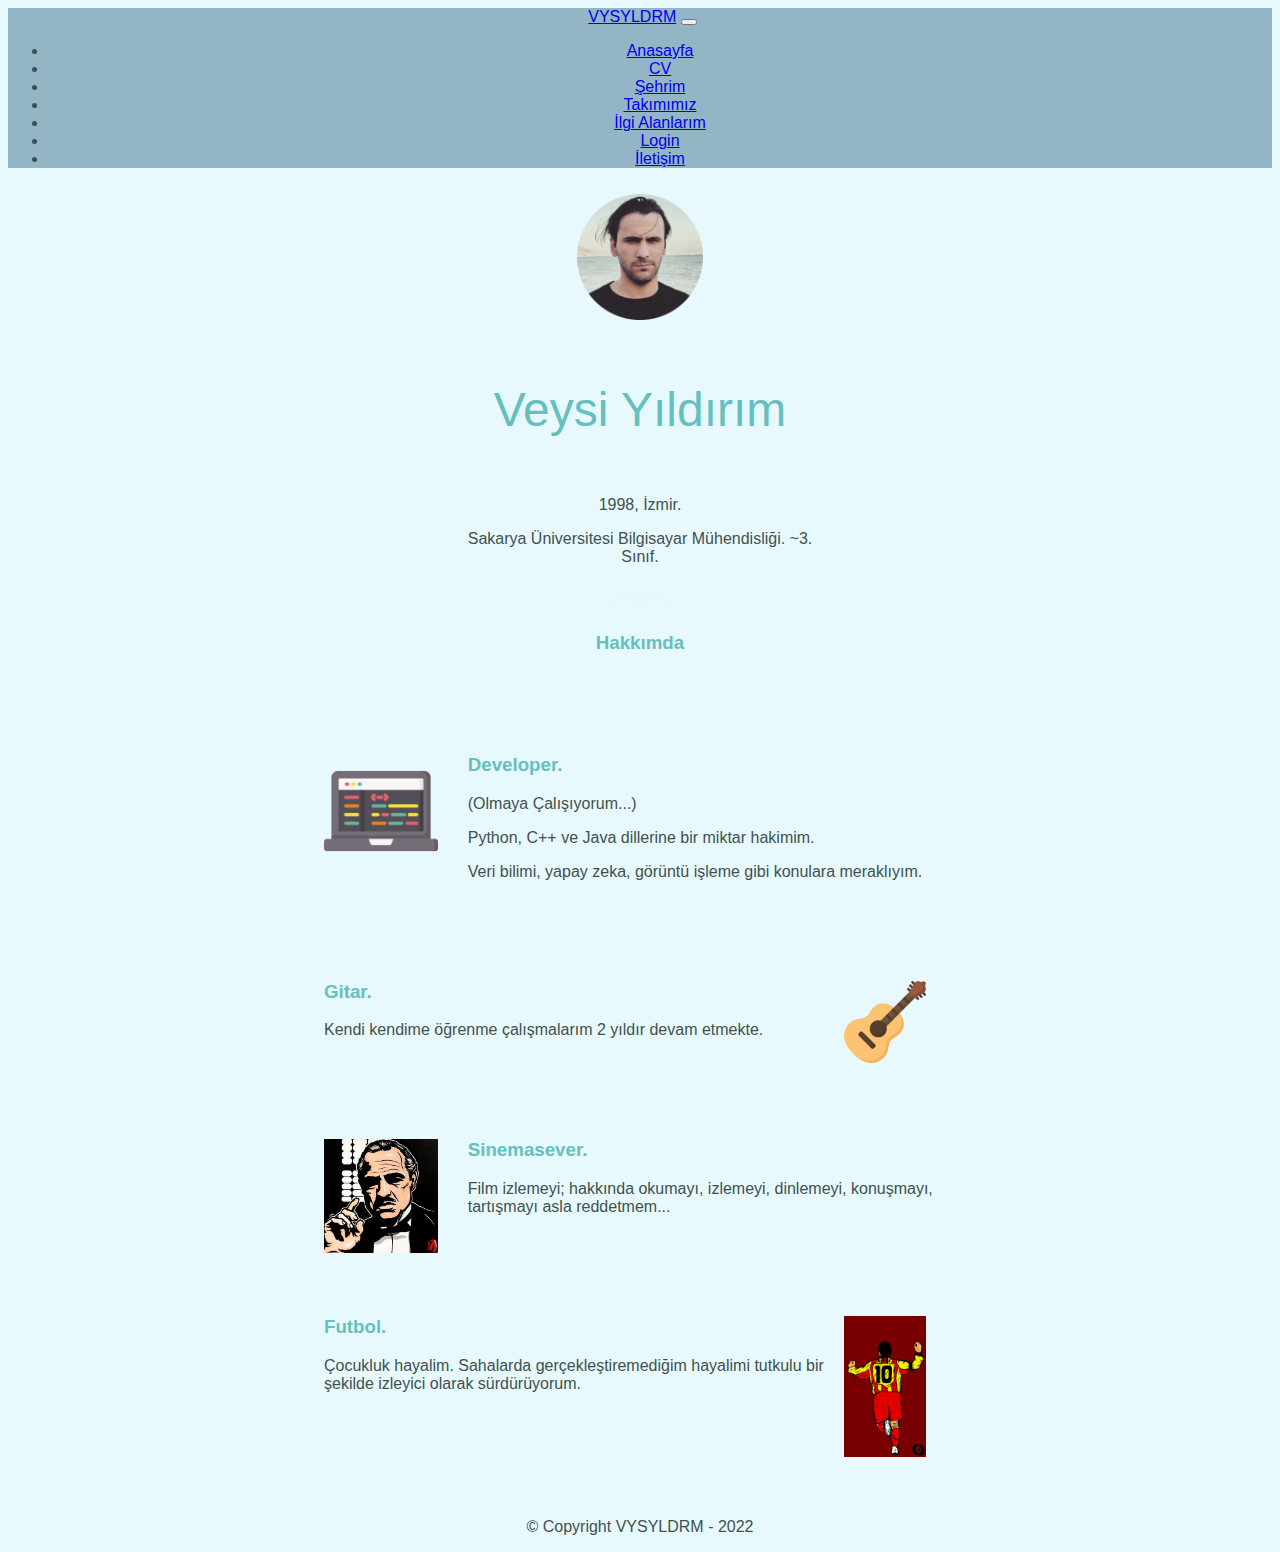
<file: website/index.html>
<!DOCTYPE html>
<html lang="tr" dir="ltr">

<head>
  <meta charset="utf-8">
  <title>Hakkımda</title>

  <link href="https://cdn.jsdelivr.net/npm/bootstrap@5.1.3/dist/css/bootstrap.min.css" rel="stylesheet" integrity="sha384-1BmE4kWBq78iYhFldvKuhfTAU6auU8tT94WrHftjDbrCEXSU1oBoqyl2QvZ6jIW3" crossorigin="anonymous">
  <script src="https://cdn.jsdelivr.net/npm/bootstrap@5.2.0-beta1/dist/js/bootstrap.bundle.min.js" integrity="sha384-pprn3073KE6tl6bjs2QrFaJGz5/SUsLqktiwsUTF55Jfv3qYSDhgCecCxMW52nD2" crossorigin="anonymous"></script>

  <link rel="stylesheet" href="css/styles.css">
</head>

<body>

  <nav class="navbar navbar-expand-lg navbar-dark">
    <a class="navbar-brand" href="index.html">VYSYLDRM</a>

    <button class="navbar-toggler" type="button" data-bs-toggle="collapse" data-bs-target="#navbarTogglerDemo01" aria-controls="navbarTogglerDemo01" aria-expanded="false" aria-label="Toggle navigation">
      <span class="navbar-toggler-icon"></span>
    </button>

    <div class="collapse navbar-collapse" id="navbarTogglerDemo01">
      <ul class="navbar-nav ms-auto">
        <li class="nav-item"> <a class="nav-link" href="index.html">Anasayfa</a> </li>
        <li class="nav-item"><a class="nav-link" href="cv.html">CV</a></li>
        <li class="nav-item"><a class="nav-link" href="sehrim.html">Şehrim</a></li>
        <li class="nav-item"><a class="nav-link" href="takimimiz.html">Takımımız</a></li>
        <li class="nav-item"><a class="nav-link" href="ilgi_alanlarim.html">İlgi Alanlarım</a></li>
        <li class="nav-item"><a class="nav-link" href="login.html">Login</a></li>
        <li class="nav-item"><a class="nav-link" href="iletisim.html">İletişim</a></li>
      </ul>
    </div>
  </nav>

  <section id="hakkimda">

    <div class="profile">
      <img class="me-img" src="images/pp.png" alt="profile-picture">
      <h2>Veysi Yıldırım</h2>
      <p>1998, İzmir.</p>
      <p class="intro">Sakarya Üniversitesi Bilgisayar Mühendisliği. ~3. Sınıf.</p>
    </div>

    <hr>

    <div class="skills">

      <h3>Hakkımda</h3>
      <div class="skill-div">
        <img class="programing-img" src="images/programing.png" alt="programing-photo">
        <h3>Developer.</h3>
        <p>(Olmaya Çalışıyorum...)</p>
        <p>Python, C++ ve Java dillerine bir miktar hakimim.</p>
        <p>Veri bilimi, yapay zeka, görüntü işleme gibi konulara meraklıyım.</p>
      </div>

      <div class="skill-div">
        <img class="guitar-img" src="images/guitar.png" alt="guitar-photo">
        <h3>Gitar.</h3>
        <p>Kendi kendime öğrenme çalışmalarım 2 yıldır devam etmekte.</p>
      </div>

      <div class="skill-div">
        <img class="cinema-img" src="images/cinema.jpg" alt="cinema-photo">
        <h3>Sinemasever.</h3>
        <p>Film izlemeyi; hakkında okumayı, izlemeyi, dinlemeyi, konuşmayı, tartışmayı asla reddetmem... </p>
      </div>

      <div class="skill-div">
        <img class="futbol-img" src="images/futbol.jpg" alt="music-skill">
        <h3>Futbol.</h3>
        <p>Çocukluk hayalim. Sahalarda gerçekleştiremediğim hayalimi tutkulu bir şekilde izleyici olarak sürdürüyorum. </p>
      </div>

    </div>
  </section>

  <footer id="footer">
    <p>© Copyright VYSYLDRM - 2022</p>
  </footer>


</body>

</html>
</file>
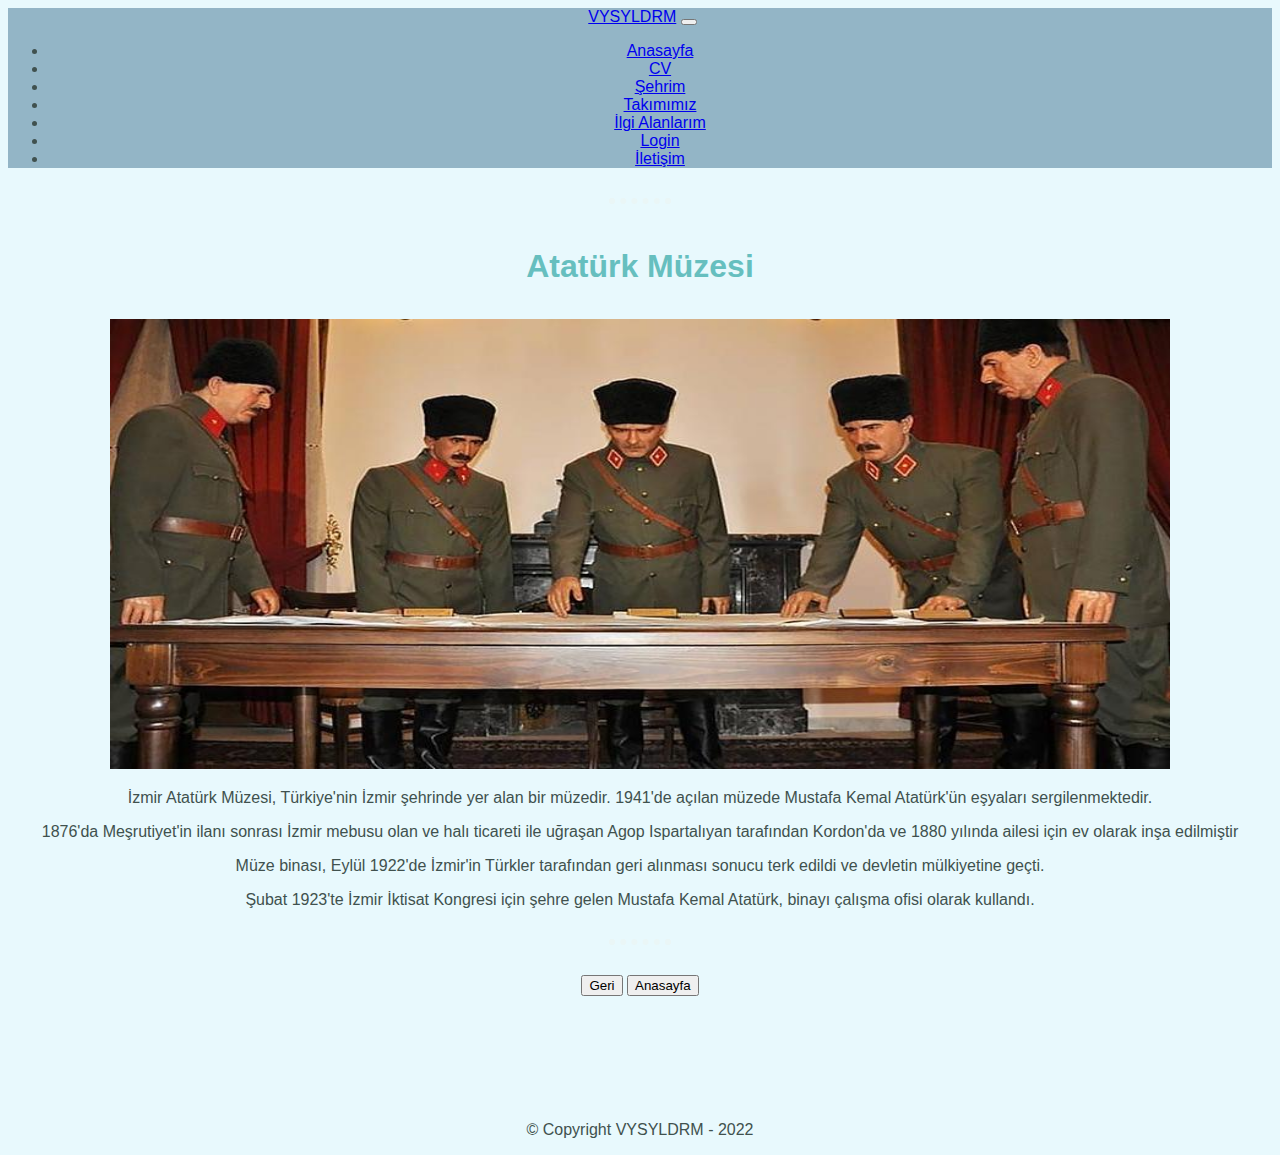
<file: website/ataturk_muzesi.html>
<!DOCTYPE html>
<html lang="en" dir="ltr">

<head>
  <meta charset="utf-8">
  <title>Atatürk Müzesi</title>

  <link href="https://cdn.jsdelivr.net/npm/bootstrap@5.1.3/dist/css/bootstrap.min.css" rel="stylesheet" integrity="sha384-1BmE4kWBq78iYhFldvKuhfTAU6auU8tT94WrHftjDbrCEXSU1oBoqyl2QvZ6jIW3" crossorigin="anonymous">
  <script src="https://cdn.jsdelivr.net/npm/bootstrap@5.2.0-beta1/dist/js/bootstrap.bundle.min.js" integrity="sha384-pprn3073KE6tl6bjs2QrFaJGz5/SUsLqktiwsUTF55Jfv3qYSDhgCecCxMW52nD2" crossorigin="anonymous"></script>

  <link rel="stylesheet" href="css/styles.css">
</head>

<body>

  <nav class="navbar navbar-expand-lg navbar-dark">
    <a class="navbar-brand" href="index.html">VYSYLDRM</a>

    <button class="navbar-toggler" type="button" data-bs-toggle="collapse" data-bs-target="#navbarTogglerDemo01" aria-controls="navbarTogglerDemo01" aria-expanded="false" aria-label="Toggle navigation">
      <span class="navbar-toggler-icon"></span>
    </button>

    <div class="collapse navbar-collapse" id="navbarTogglerDemo01">
      <ul class="navbar-nav ms-auto">
        <li class="nav-item"> <a class="nav-link" href="index.html">Anasayfa</a> </li>
        <li class="nav-item"><a class="nav-link" href="cv.html">CV</a></li>
        <li class="nav-item"><a class="nav-link" href="sehrim.html">Şehrim</a></li>
        <li class="nav-item"><a class="nav-link" href="takimimiz.html">Takımımız</a></li>
        <li class="nav-item"><a class="nav-link" href="ilgi_alanlarim.html">İlgi Alanlarım</a></li>
        <li class="nav-item"><a class="nav-link" href="login.html">Login</a></li>
        <li class="nav-item"><a class="nav-link" href="iletisim.html">İletişim</a></li>
      </ul>
    </div>
  </nav>

  <hr>

  <h1>Atatürk Müzesi</h1>
  <img class="slayt-img" src="images/ataturk-muzesi.jpg" alt="ataturk-muzesi">

  <article class="sehrim-bilgi">
    <p>İzmir Atatürk Müzesi, Türkiye'nin İzmir şehrinde yer alan bir müzedir. 1941'de açılan müzede Mustafa Kemal Atatürk'ün eşyaları sergilenmektedir.</p>
    <p>1876'da Meşrutiyet'in ilanı sonrası İzmir mebusu olan ve halı ticareti ile uğraşan Agop Ispartalıyan tarafından Kordon'da ve 1880 yılında ailesi için ev olarak inşa edilmiştir</p>
    <p>Müze binası, Eylül 1922'de İzmir'in Türkler tarafından geri alınması sonucu terk edildi ve devletin mülkiyetine geçti.</p>
    <p>Şubat 1923'te İzmir İktisat Kongresi için şehre gelen Mustafa Kemal Atatürk, binayı çalışma ofisi olarak kullandı.</p>
  </article>
  <hr>

  <a href="sehrim.html"><button type="button" class="btn btn-primary" name="geri">Geri</button></a>
  <a href="index.html"><button type="button" class="btn btn-primary" name="anasayfa">Anasayfa</button></a>


  <footer id="footer">
    <p>© Copyright VYSYLDRM - 2022</p>
  </footer>
</body>

</html>
</file>
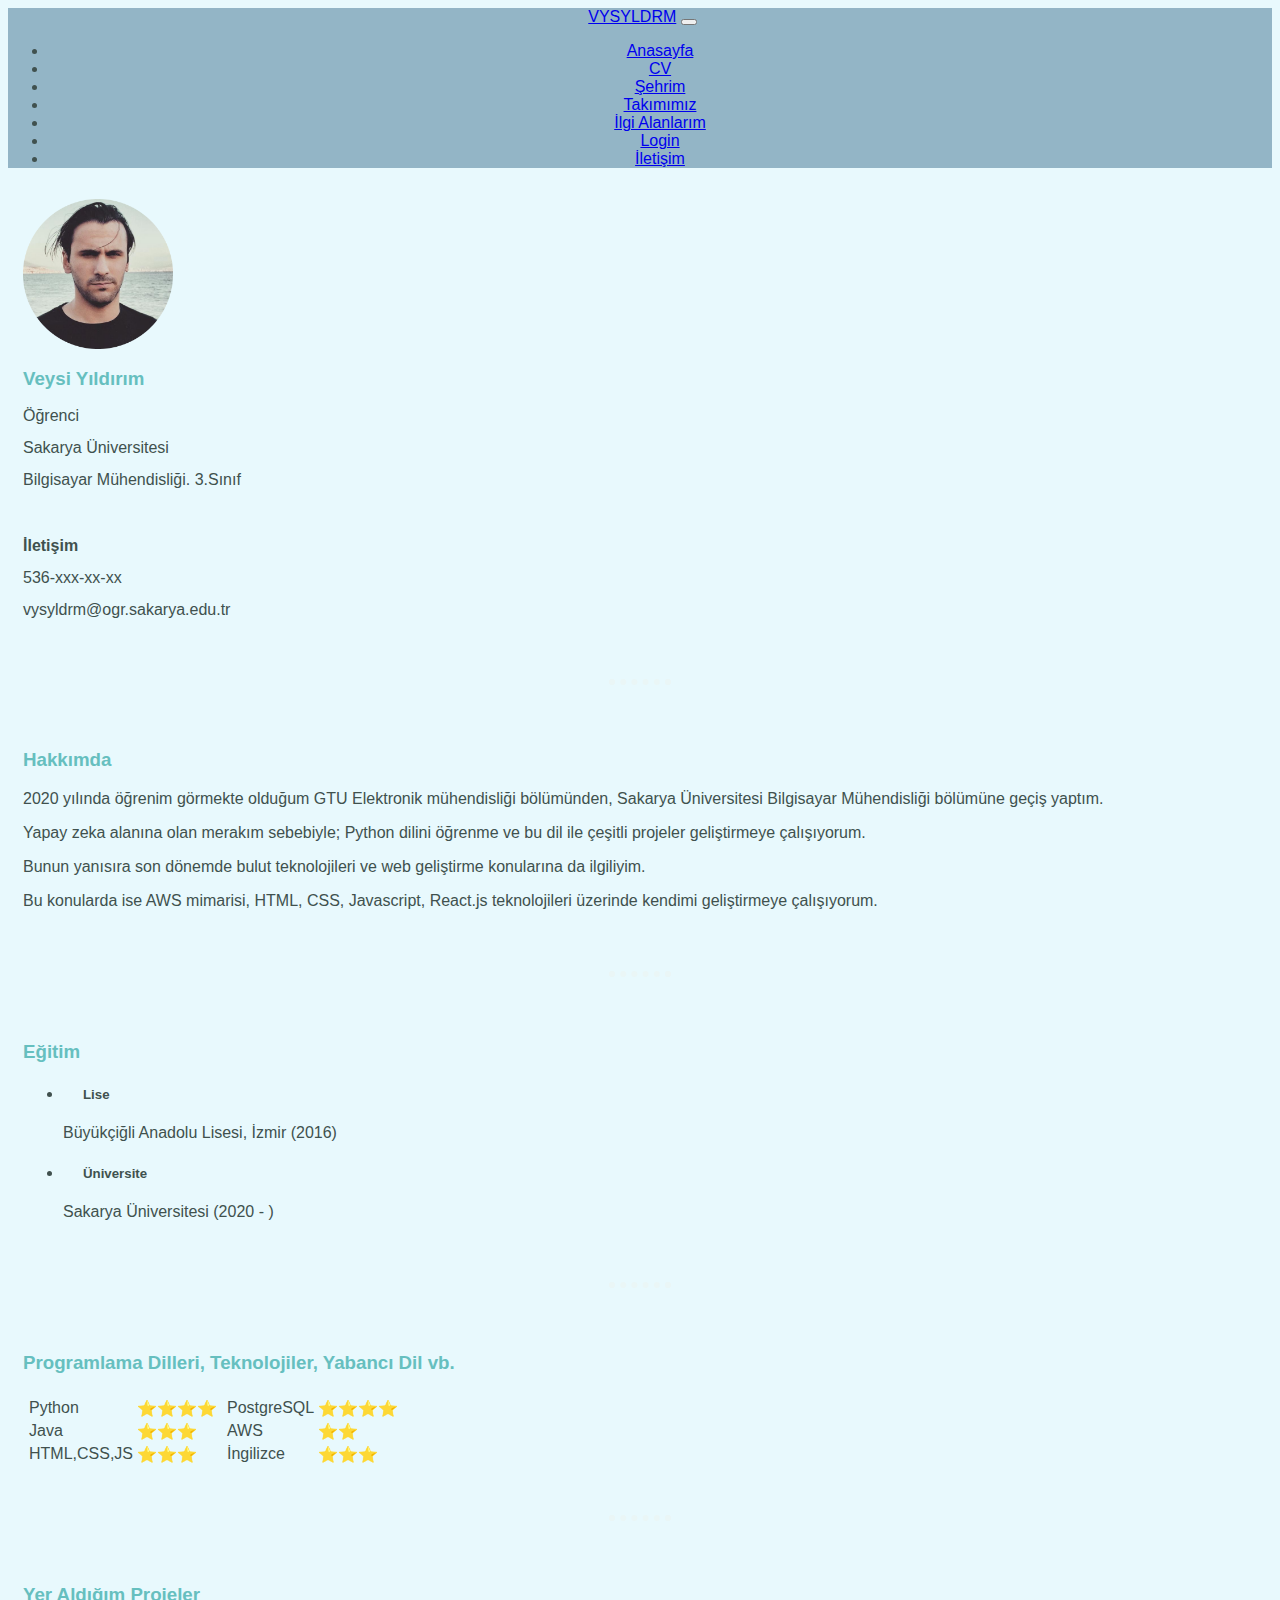
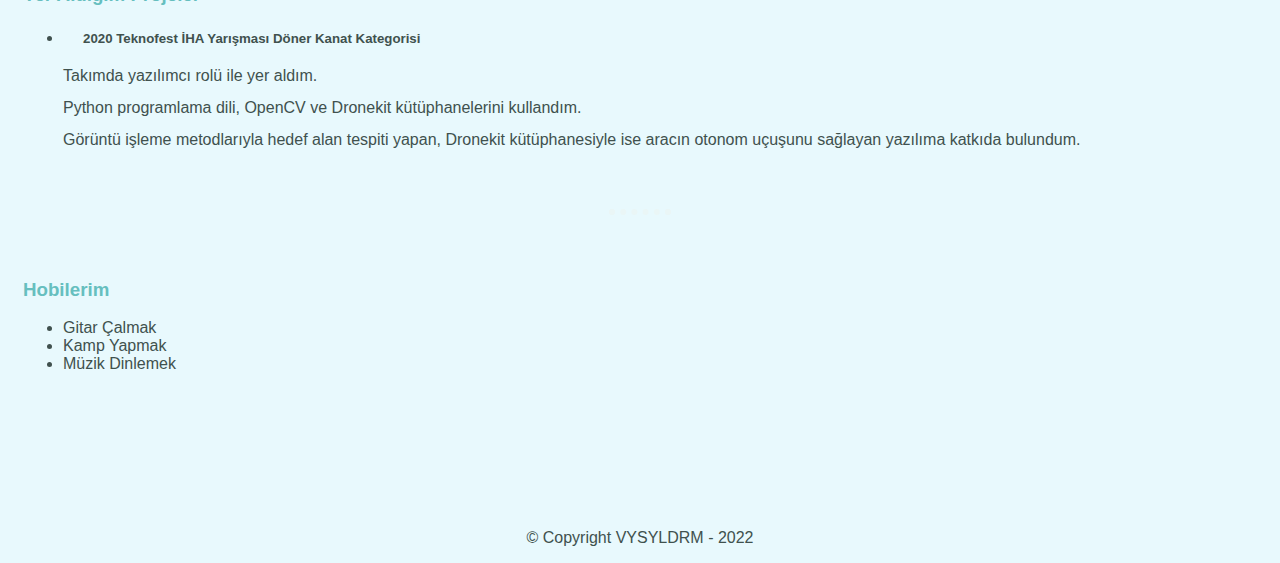
<file: website/cv.html>
<!DOCTYPE html>
<html lang="tr" dir="ltr">

<head>
  <meta charset="utf-8">
  <title>CV</title>

  <link href="https://cdn.jsdelivr.net/npm/bootstrap@5.1.3/dist/css/bootstrap.min.css" rel="stylesheet" integrity="sha384-1BmE4kWBq78iYhFldvKuhfTAU6auU8tT94WrHftjDbrCEXSU1oBoqyl2QvZ6jIW3" crossorigin="anonymous">
  <script src="https://cdn.jsdelivr.net/npm/bootstrap@5.2.0-beta1/dist/js/bootstrap.bundle.min.js" integrity="sha384-pprn3073KE6tl6bjs2QrFaJGz5/SUsLqktiwsUTF55Jfv3qYSDhgCecCxMW52nD2" crossorigin="anonymous"></script>

  <link rel="stylesheet" href="css/styles.css">
</head>

<body>

  <nav class="navbar navbar-expand-lg navbar-dark">
    <a class="navbar-brand" href="index.html">VYSYLDRM</a>

    <button class="navbar-toggler" type="button" data-bs-toggle="collapse" data-bs-target="#navbarTogglerDemo01" aria-controls="navbarTogglerDemo01" aria-expanded="false" aria-label="Toggle navigation">
      <span class="navbar-toggler-icon"></span>
    </button>

    <div class="collapse navbar-collapse" id="navbarTogglerDemo01">
      <ul class="navbar-nav ms-auto">
        <li class="nav-item"> <a class="nav-link" href="index.html">Anasayfa</a> </li>
        <li class="nav-item"><a class="nav-link" href="cv.html">CV</a></li>
        <li class="nav-item"><a class="nav-link" href="sehrim.html">Şehrim</a></li>
        <li class="nav-item"><a class="nav-link" href="takimimiz.html">Takımımız</a></li>
        <li class="nav-item"><a class="nav-link" href="ilgi_alanlarim.html">İlgi Alanlarım</a></li>
        <li class="nav-item"><a class="nav-link" href="login.html">Login</a></li>
        <li class="nav-item"><a class="nav-link" href="iletisim.html">İletişim</a></li>
      </ul>
    </div>
  </nav>


  <section class="row cv-giris">

    <div class="cv-foto col-md-4 col-sm-12">
      <img class="cv-foto" src="images/pp.png" alt="profile picture">
    </div>

    <div class="cv-adsoyad col-md-4 col-sm-12">
      <h3>Veysi Yıldırım</h3>
      <p>Öğrenci</p>
      <p>Sakarya Üniversitesi</p>
      <p>Bilgisayar Mühendisliği. 3.Sınıf</p>
    </div>

    <div class="cv-iletisim col-md-4 col-sm-12">
      <br>
      <p><strong>İletişim</strong></p>
      <p>536-xxx-xx-xx</p>
      <p> vysyldrm@ogr.sakarya.edu.tr</p>
    </div>

  </section>

  <hr>

  <section class="cv-ozet">
    <h3>Hakkımda</h3>
    <p>2020 yılında öğrenim görmekte olduğum GTU Elektronik mühendisliği bölümünden, Sakarya Üniversitesi Bilgisayar Mühendisliği bölümüne geçiş yaptım.</p>
    <p>Yapay zeka alanına olan merakım sebebiyle; Python dilini öğrenme ve bu dil ile çeşitli projeler geliştirmeye çalışıyorum. </p>
    <p>Bunun yanısıra son dönemde bulut teknolojileri ve web geliştirme konularına da ilgiliyim.</p>
    <p>Bu konularda ise AWS mimarisi, HTML, CSS, Javascript, React.js teknolojileri üzerinde kendimi geliştirmeye çalışıyorum.</p>
  </section>

  <hr>

  <section class="egitim">
    <h3>Eğitim</h3>
    <ul>
      <li>
        <h5>Lise</h5>
        <p>Büyükçiğli Anadolu Lisesi, İzmir (2016)</p>
      </li>
      <li>
        <h5>Üniversite</h5>
        <p>Sakarya Üniversitesi (2020 - )</p>
      </li>
    </ul>
  </section>

  <hr>

  <section class="programlama-dilleri">
    <h3>Programlama Dilleri, Teknolojiler, Yabancı Dil vb.</h3>
    <table>
      <tr>

        <td>
          <table>
            <tr>
              <td>Python</td>
              <td>⭐⭐⭐⭐</td>
            </tr>
            <tr>
              <td>Java</td>
              <td>⭐⭐⭐</td>
            </tr>
            <tr>
              <td>HTML,CSS,JS</td>
              <td>⭐⭐⭐</td>
            </tr>
          </table>
        </td>

        <td>
          <table>
            <tr>
              <td>PostgreSQL</td>
              <td>⭐⭐⭐⭐</td>
            </tr>
            <tr>
              <td>AWS</td>
              <td>⭐⭐</td>
            </tr>
            <tr>
              <td>İngilizce</td>
              <td>⭐⭐⭐</td>
            </tr>
          </table>
        </td>

      </tr>
    </table>
  </section>

  <hr>

  <section class="projeler">
    <h3>Yer Aldığım Projeler</h3>
    <ul>
      <li>
        <h5>2020 Teknofest İHA Yarışması Döner Kanat Kategorisi</h5>
        <p>Takımda yazılımcı rolü ile yer aldım.</p>
        <p> Python programlama dili, OpenCV ve Dronekit kütüphanelerini kullandım.</p>
        <p>Görüntü işleme metodlarıyla hedef alan tespiti yapan, Dronekit kütüphanesiyle ise aracın otonom uçuşunu sağlayan yazılıma katkıda bulundum.</p>
      </li>

    </ul>
  </section>

  <hr>

  <section class="hobiler">
    <h3>Hobilerim</h3>
    <ul>
      <li>Gitar Çalmak</li>
      <li>Kamp Yapmak</li>
      <li>Müzik Dinlemek</li>
    </ul>
  </section>

  <footer id="footer">
    <p>© Copyright VYSYLDRM - 2022</p>
  </footer>

</body>

</html>
</file>
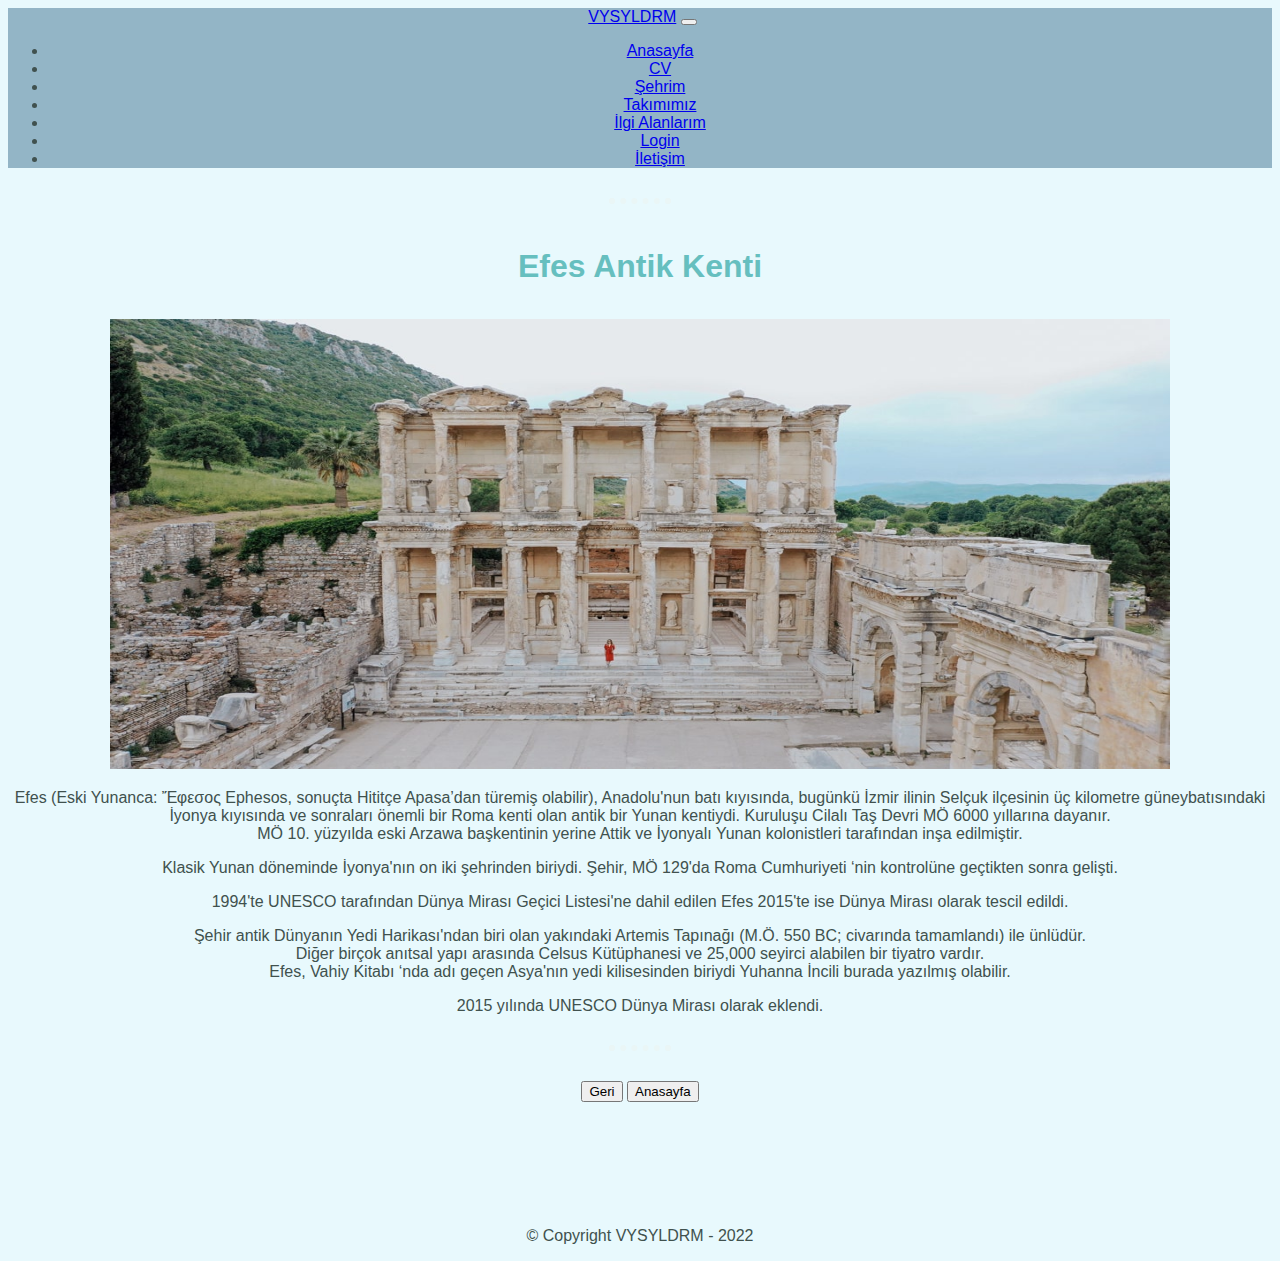
<file: website/efes.html>
<!DOCTYPE html>
<html lang="en" dir="ltr">

<head>
  <meta charset="utf-8">
  <title>Efes Antik Kenti</title>

  <link href="https://cdn.jsdelivr.net/npm/bootstrap@5.1.3/dist/css/bootstrap.min.css" rel="stylesheet" integrity="sha384-1BmE4kWBq78iYhFldvKuhfTAU6auU8tT94WrHftjDbrCEXSU1oBoqyl2QvZ6jIW3" crossorigin="anonymous">
  <script src="https://cdn.jsdelivr.net/npm/bootstrap@5.2.0-beta1/dist/js/bootstrap.bundle.min.js" integrity="sha384-pprn3073KE6tl6bjs2QrFaJGz5/SUsLqktiwsUTF55Jfv3qYSDhgCecCxMW52nD2" crossorigin="anonymous"></script>

  <link rel="stylesheet" href="css/styles.css">
</head>

<body>

  <nav class="navbar navbar-expand-lg navbar-dark">
    <a class="navbar-brand" href="index.html">VYSYLDRM</a>

    <button class="navbar-toggler" type="button" data-bs-toggle="collapse" data-bs-target="#navbarTogglerDemo01" aria-controls="navbarTogglerDemo01" aria-expanded="false" aria-label="Toggle navigation">
      <span class="navbar-toggler-icon"></span>
    </button>

    <div class="collapse navbar-collapse" id="navbarTogglerDemo01">
      <ul class="navbar-nav ms-auto">
        <li class="nav-item"> <a class="nav-link" href="index.html">Anasayfa</a> </li>
        <li class="nav-item"><a class="nav-link" href="cv.html">CV</a></li>
        <li class="nav-item"><a class="nav-link" href="sehrim.html">Şehrim</a></li>
        <li class="nav-item"><a class="nav-link" href="takimimiz.html">Takımımız</a></li>
        <li class="nav-item"><a class="nav-link" href="ilgi_alanlarim.html">İlgi Alanlarım</a></li>
        <li class="nav-item"><a class="nav-link" href="login.html">Login</a></li>
        <li class="nav-item"><a class="nav-link" href="iletisim.html">İletişim</a></li>
      </ul>
    </div>
  </nav>

  <hr>

    <h1>Efes Antik Kenti</h1>
  <img class="slayt-img" src="images/efes.jpg" alt="efes">

  <article class="sehrim-bilgi">
    <p>Efes (Eski Yunanca: Ἔφεσος Ephesos, sonuçta Hititçe Apasa’dan türemiş olabilir), Anadolu'nun batı kıyısında, bugünkü İzmir ilinin Selçuk ilçesinin üç kilometre güneybatısındaki <br>İyonya kıyısında ve sonraları önemli bir Roma kenti olan antik bir Yunan kentiydi. Kuruluşu Cilalı Taş Devri MÖ 6000 yıllarına dayanır. <br>MÖ 10. yüzyılda eski Arzawa başkentinin yerine Attik ve İyonyalı Yunan kolonistleri tarafından inşa edilmiştir.</p>
    <p>Klasik Yunan döneminde İyonya'nın on iki şehrinden biriydi. Şehir, MÖ 129'da Roma Cumhuriyeti ‘nin kontrolüne geçtikten sonra gelişti.</p>
  <p>1994'te UNESCO tarafından Dünya Mirası Geçici Listesi'ne dahil edilen Efes 2015'te ise Dünya Mirası olarak tescil edildi.</p>
  <p>Şehir antik Dünyanın Yedi Harikası'ndan biri olan yakındaki Artemis Tapınağı (M.Ö. 550 BC; civarında tamamlandı) ile ünlüdür. <br> Diğer birçok anıtsal yapı arasında Celsus Kütüphanesi ve 25,000 seyirci alabilen bir tiyatro vardır.<br> Efes, Vahiy Kitabı ‘nda adı geçen Asya'nın yedi kilisesinden biriydi Yuhanna İncili burada yazılmış olabilir.</p>
<p>2015 yılında UNESCO Dünya Mirası olarak eklendi.</p>

</article>
  <hr>

  <a href="sehrim.html"><button type="button" class="btn btn-primary" name="geri">Geri</button></a>
  <a href="index.html"><button type="button" class="btn btn-primary" name="anasayfa">Anasayfa</button></a>


  <footer id="footer">
    <p>© Copyright VYSYLDRM - 2022</p>
  </footer>
</body>

</html>
</file>
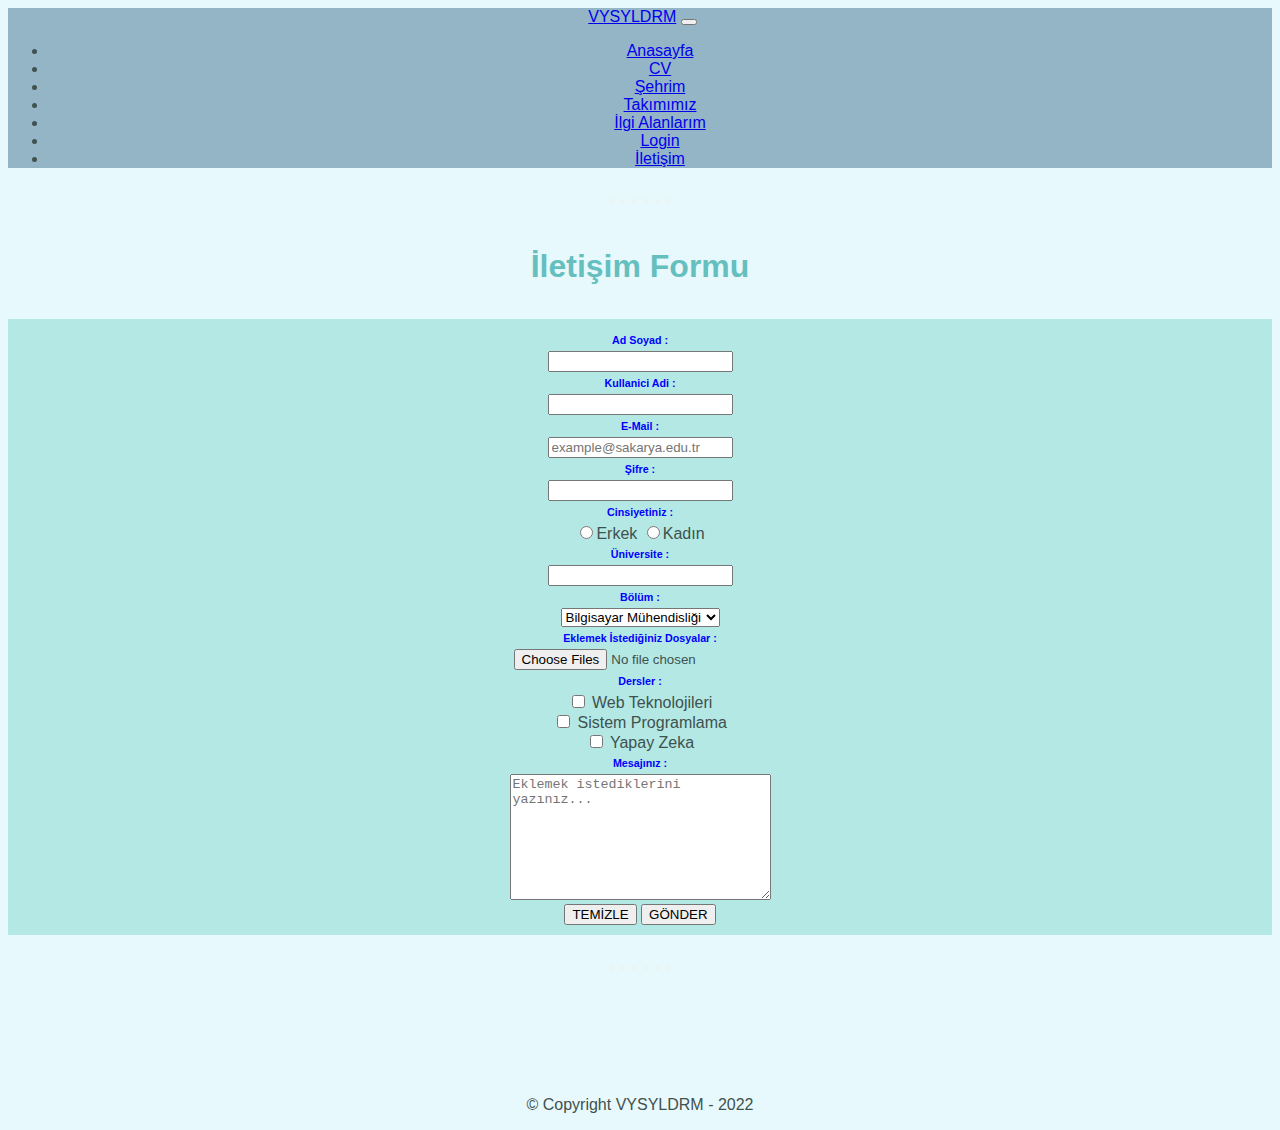
<file: website/iletisim.html>
<!DOCTYPE html>
<html lang="tr" dir="ltr">

<head>
  <meta charset="utf-8">
  <title>İletişim</title>

  <link href="https://cdn.jsdelivr.net/npm/bootstrap@5.1.3/dist/css/bootstrap.min.css" rel="stylesheet" integrity="sha384-1BmE4kWBq78iYhFldvKuhfTAU6auU8tT94WrHftjDbrCEXSU1oBoqyl2QvZ6jIW3" crossorigin="anonymous">
  <script src="https://cdn.jsdelivr.net/npm/bootstrap@5.2.0-beta1/dist/js/bootstrap.bundle.min.js" integrity="sha384-pprn3073KE6tl6bjs2QrFaJGz5/SUsLqktiwsUTF55Jfv3qYSDhgCecCxMW52nD2" crossorigin="anonymous"></script>

  <link rel="stylesheet" href="css/styles.css">
</head>

<body>

  <nav class="navbar navbar-expand-lg navbar-dark">
    <a class="navbar-brand" href="index.html">VYSYLDRM</a>

    <button class="navbar-toggler" type="button" data-bs-toggle="collapse" data-bs-target="#navbarTogglerDemo01" aria-controls="navbarTogglerDemo01" aria-expanded="false" aria-label="Toggle navigation">
      <span class="navbar-toggler-icon"></span>
    </button>

    <div class="collapse navbar-collapse" id="navbarTogglerDemo01">
      <ul class="navbar-nav ms-auto">
        <li class="nav-item"> <a class="nav-link" href="index.html">Anasayfa</a> </li>
        <li class="nav-item"><a class="nav-link" href="cv.html">CV</a></li>
        <li class="nav-item"><a class="nav-link" href="sehrim.html">Şehrim</a></li>
        <li class="nav-item"><a class="nav-link" href="takimimiz.html">Takımımız</a></li>
        <li class="nav-item"><a class="nav-link" href="ilgi_alanlarim.html">İlgi Alanlarım</a></li>
        <li class="nav-item"><a class="nav-link" href="login.html">Login</a></li>
        <li class="nav-item"><a class="nav-link" href="iletisim.html">İletişim</a></li>
      </ul>
    </div>
  </nav>

  <hr>

  <h1>İletişim Formu</h1>

  <form name="iletisim" action="action_iletisim.php" method="post" onsubmit="return formControl()">
    <div class="row iletisim-form">
      <div class="form-box1 col-lg-3 col-md-6 col-sm-12">

        <h6>Ad Soyad :</h6>
        <input type="text" name="adsoyad">

        <h6>Kullanici Adi :</h6>
        <input type="text" name="kullanici-adi">

        <h6>E-Mail :</h6>
        <input type="email" name="email" placeholder="example@sakarya.edu.tr">

        <h6>Şifre :</h6>
        <input type="password" name="sifre">

        <h6>Cinsiyetiniz :</h6>
        <input type="radio" name="cinsiyet" value="erkek">Erkek
        <input type="radio" name="cinsiyet" value="kadin">Kadın

      </div>

      <div class="form-box-2 col-lg-3 col-md-6 col-sm-12">
        <h6>Üniversite :</h6>
        <input list="universiteler" name="uni">
        <datalist id="universiteler">
          <option value="sau">Sakarya Üniversitesi
          <option value="subu">Sakarya Uygulamalı Bilimler Üniversitesi
        </datalist>

        <h6>Bölüm :</h6>
        <select class="" name="bolum">
          <option value="bilg-muh">Bilgisayar Mühendisliği</option>
          <option value="elektronik-muh">Elektronik Mühendisliği</option>
          <option value="makine-muh">Makine Mühendisliği</option>
        </select>

        <h6>Eklemek İstediğiniz Dosyalar :</h6>
        <input class="dosya" type="file" name="" value="" multiple>

      </div>

      <div class="form-box-3 col-lg-3 col-md-6 col-sm-12">
        <h6>Dersler :</h6>
        <input type="checkbox" name="ders1" value="web"> Web Teknolojileri <br>
        <input type="checkbox" name="ders2" value="sis-prog"> Sistem Programlama <br>
        <input type="checkbox" name="ders3" value="yapay-zeka"> Yapay Zeka <br>
      </div>

      <div class="form-box-4 col-lg-3 col-md-6 col-sm-12">
        <h6>Mesajınız :</h6>
        <textarea name="mesaj" rows="8" cols="30" placeholder="Eklemek istediklerini yazınız..."></textarea>
      </div>

      <div class="form-box-5">
        <input type="reset" class="btn btn-primary"value="TEMİZLE">
        <input type="submit" class="btn btn-primary"value="GÖNDER">
      </div>

    </div>
  </form>

  <hr>

  <footer id="footer">
    <p>© Copyright VYSYLDRM - 2022</p>
  </footer>

  <script src="js/form_control.js">

  </script>
</body>

</html>
</file>
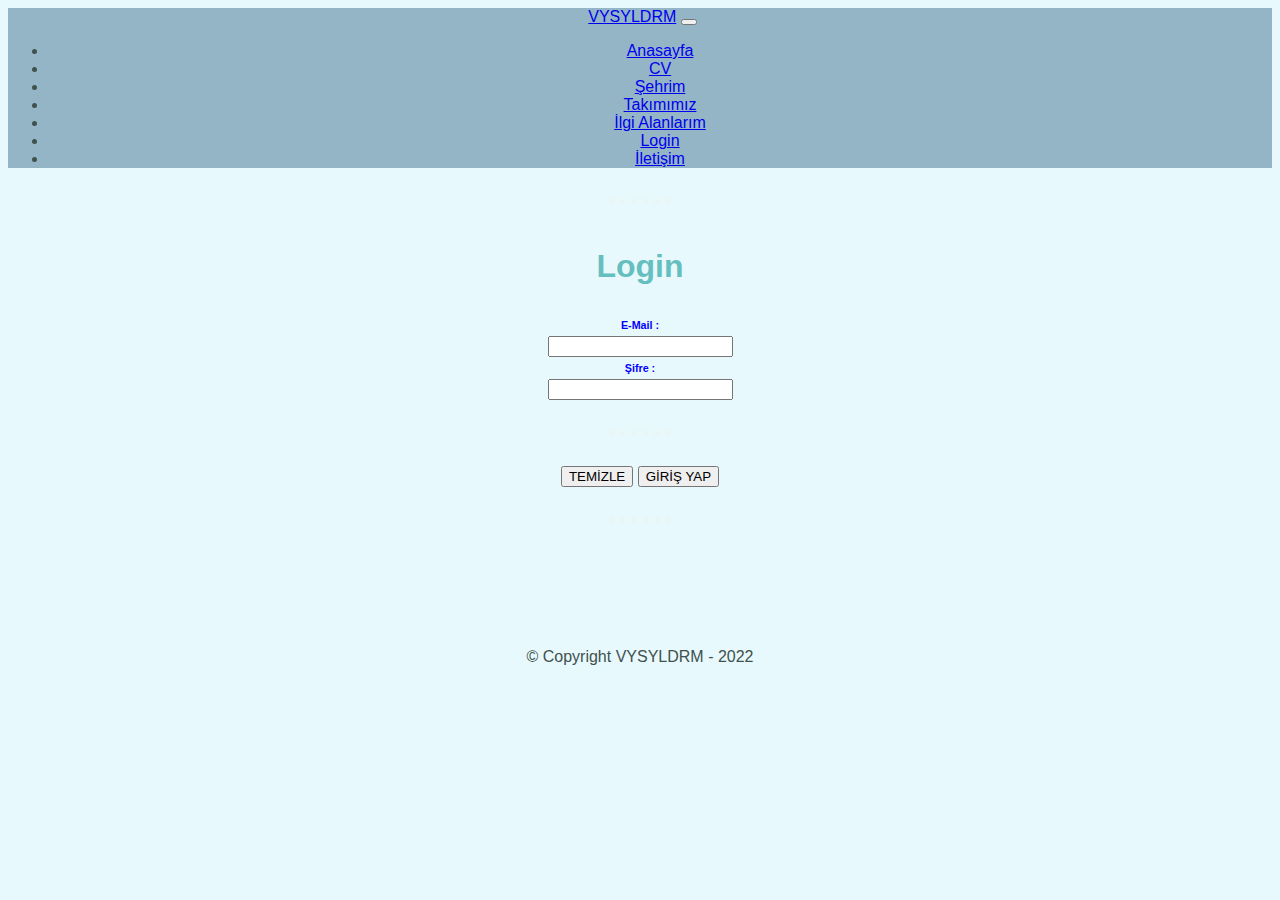
<file: website/login.html>
<!DOCTYPE html>
<html lang="tr" dir="ltr">

<head>
  <meta charset="utf-8">
  <title>Login</title>

  <link href="https://cdn.jsdelivr.net/npm/bootstrap@5.1.3/dist/css/bootstrap.min.css" rel="stylesheet" integrity="sha384-1BmE4kWBq78iYhFldvKuhfTAU6auU8tT94WrHftjDbrCEXSU1oBoqyl2QvZ6jIW3" crossorigin="anonymous">
  <script src="https://cdn.jsdelivr.net/npm/bootstrap@5.2.0-beta1/dist/js/bootstrap.bundle.min.js" integrity="sha384-pprn3073KE6tl6bjs2QrFaJGz5/SUsLqktiwsUTF55Jfv3qYSDhgCecCxMW52nD2" crossorigin="anonymous"></script>

  <link rel="stylesheet" href="css/styles.css">
</head>

<body>

  <nav class="navbar navbar-expand-lg navbar-dark">
    <a class="navbar-brand" href="index.html">VYSYLDRM</a>

    <button class="navbar-toggler" type="button" data-bs-toggle="collapse" data-bs-target="#navbarTogglerDemo01" aria-controls="navbarTogglerDemo01" aria-expanded="false" aria-label="Toggle navigation">
      <span class="navbar-toggler-icon"></span>
    </button>

    <div class="collapse navbar-collapse" id="navbarTogglerDemo01">
      <ul class="navbar-nav ms-auto">
        <li class="nav-item"> <a class="nav-link" href="index.html">Anasayfa</a> </li>
        <li class="nav-item"><a class="nav-link" href="cv.html">CV</a></li>
        <li class="nav-item"><a class="nav-link" href="sehrim.html">Şehrim</a></li>
        <li class="nav-item"><a class="nav-link" href="takimimiz.html">Takımımız</a></li>
        <li class="nav-item"><a class="nav-link" href="ilgi_alanlarim.html">İlgi Alanlarım</a></li>
        <li class="nav-item"><a class="nav-link" href="login.html">Login</a></li>
        <li class="nav-item"><a class="nav-link" href="iletisim.html">İletişim</a></li>
      </ul>
    </div>
  </nav>

  <hr>

  <h1>Login</h1>
  <form class="" action="action_login.php" method="post">

    <h6>E-Mail :</h6>
    <input type="email" name="email" required>

    <h6>Şifre :</h6>
    <input type="password" name="sifre" required>
    <hr>
    <input type="reset" class="btn btn-primary"value="TEMİZLE">
    <input type="submit" class="btn btn-primary"value="GİRİŞ YAP">

  </form>

  <hr>

  <footer id="footer">
    <p>© Copyright VYSYLDRM - 2022</p>
  </footer>

</body>

</html>
</file>
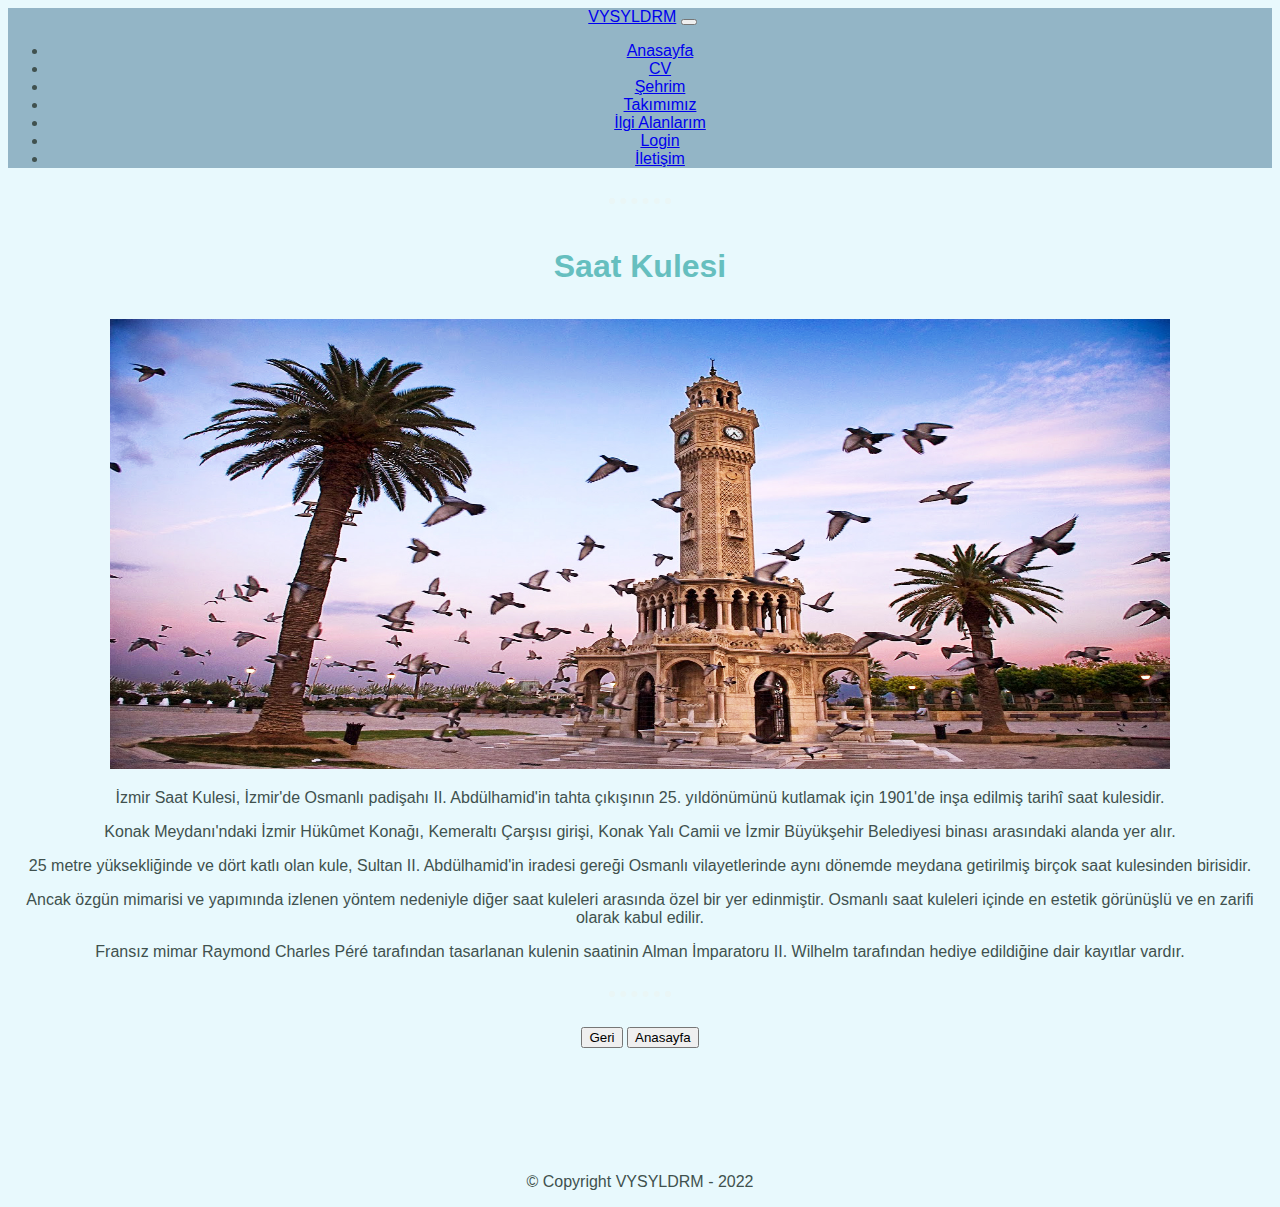
<file: website/saat_kulesi.html>
<!DOCTYPE html>
<html lang="en" dir="ltr">

<head>
  <meta charset="utf-8">
  <title>Saat Kulesi</title>

  <link href="https://cdn.jsdelivr.net/npm/bootstrap@5.1.3/dist/css/bootstrap.min.css" rel="stylesheet" integrity="sha384-1BmE4kWBq78iYhFldvKuhfTAU6auU8tT94WrHftjDbrCEXSU1oBoqyl2QvZ6jIW3" crossorigin="anonymous">
  <script src="https://cdn.jsdelivr.net/npm/bootstrap@5.2.0-beta1/dist/js/bootstrap.bundle.min.js" integrity="sha384-pprn3073KE6tl6bjs2QrFaJGz5/SUsLqktiwsUTF55Jfv3qYSDhgCecCxMW52nD2" crossorigin="anonymous"></script>

  <link rel="stylesheet" href="css/styles.css">
</head>

<body>

  <nav class="navbar navbar-expand-lg navbar-dark">
    <a class="navbar-brand" href="index.html">VYSYLDRM</a>

    <button class="navbar-toggler" type="button" data-bs-toggle="collapse" data-bs-target="#navbarTogglerDemo01" aria-controls="navbarTogglerDemo01" aria-expanded="false" aria-label="Toggle navigation">
      <span class="navbar-toggler-icon"></span>
    </button>

    <div class="collapse navbar-collapse" id="navbarTogglerDemo01">
      <ul class="navbar-nav ms-auto">
        <li class="nav-item"> <a class="nav-link" href="index.html">Anasayfa</a> </li>
        <li class="nav-item"><a class="nav-link" href="cv.html">CV</a></li>
        <li class="nav-item"><a class="nav-link" href="sehrim.html">Şehrim</a></li>
        <li class="nav-item"><a class="nav-link" href="takimimiz.html">Takımımız</a></li>
        <li class="nav-item"><a class="nav-link" href="ilgi_alanlarim.html">İlgi Alanlarım</a></li>
        <li class="nav-item"><a class="nav-link" href="login.html">Login</a></li>
        <li class="nav-item"><a class="nav-link" href="iletisim.html">İletişim</a></li>
      </ul>
    </div>
  </nav>

  <hr>

  <h1>Saat Kulesi</h1>
  <img class="slayt-img" src="images/saat-kulesi.jpg" alt="saat-kulesi">

  <article class="sehrim-bilgi">
    <p> İzmir Saat Kulesi, İzmir'de Osmanlı padişahı II. Abdülhamid'in tahta çıkışının 25. yıldönümünü kutlamak için 1901'de inşa edilmiş tarihî saat kulesidir.</p>
    <p>Konak Meydanı'ndaki İzmir Hükûmet Konağı, Kemeraltı Çarşısı girişi, Konak Yalı Camii ve İzmir Büyükşehir Belediyesi binası arasındaki alanda yer alır.</p>
    <p>25 metre yüksekliğinde ve dört katlı olan kule, Sultan II. Abdülhamid'in iradesi gereği Osmanlı
      vilayetlerinde aynı dönemde meydana getirilmiş birçok saat kulesinden birisidir.</p>
    <p> Ancak özgün mimarisi ve yapımında izlenen yöntem nedeniyle diğer saat kuleleri arasında özel bir yer edinmiştir. Osmanlı saat kuleleri içinde en estetik görünüşlü ve en zarifi olarak kabul edilir.</p>
    <p>Fransız mimar Raymond Charles Péré tarafından tasarlanan kulenin saatinin Alman İmparatoru II. Wilhelm tarafından hediye edildiğine dair kayıtlar vardır.</p>

  </article>
  <hr>

  <a href="sehrim.html"><button type="button" class="btn btn-primary" name="geri">Geri</button></a>
  <a href="index.html"><button type="button" class="btn btn-primary" name="anasayfa">Anasayfa</button></a>


  <footer id="footer">
    <p>© Copyright VYSYLDRM - 2022</p>
  </footer>
</body>

</html>
</file>
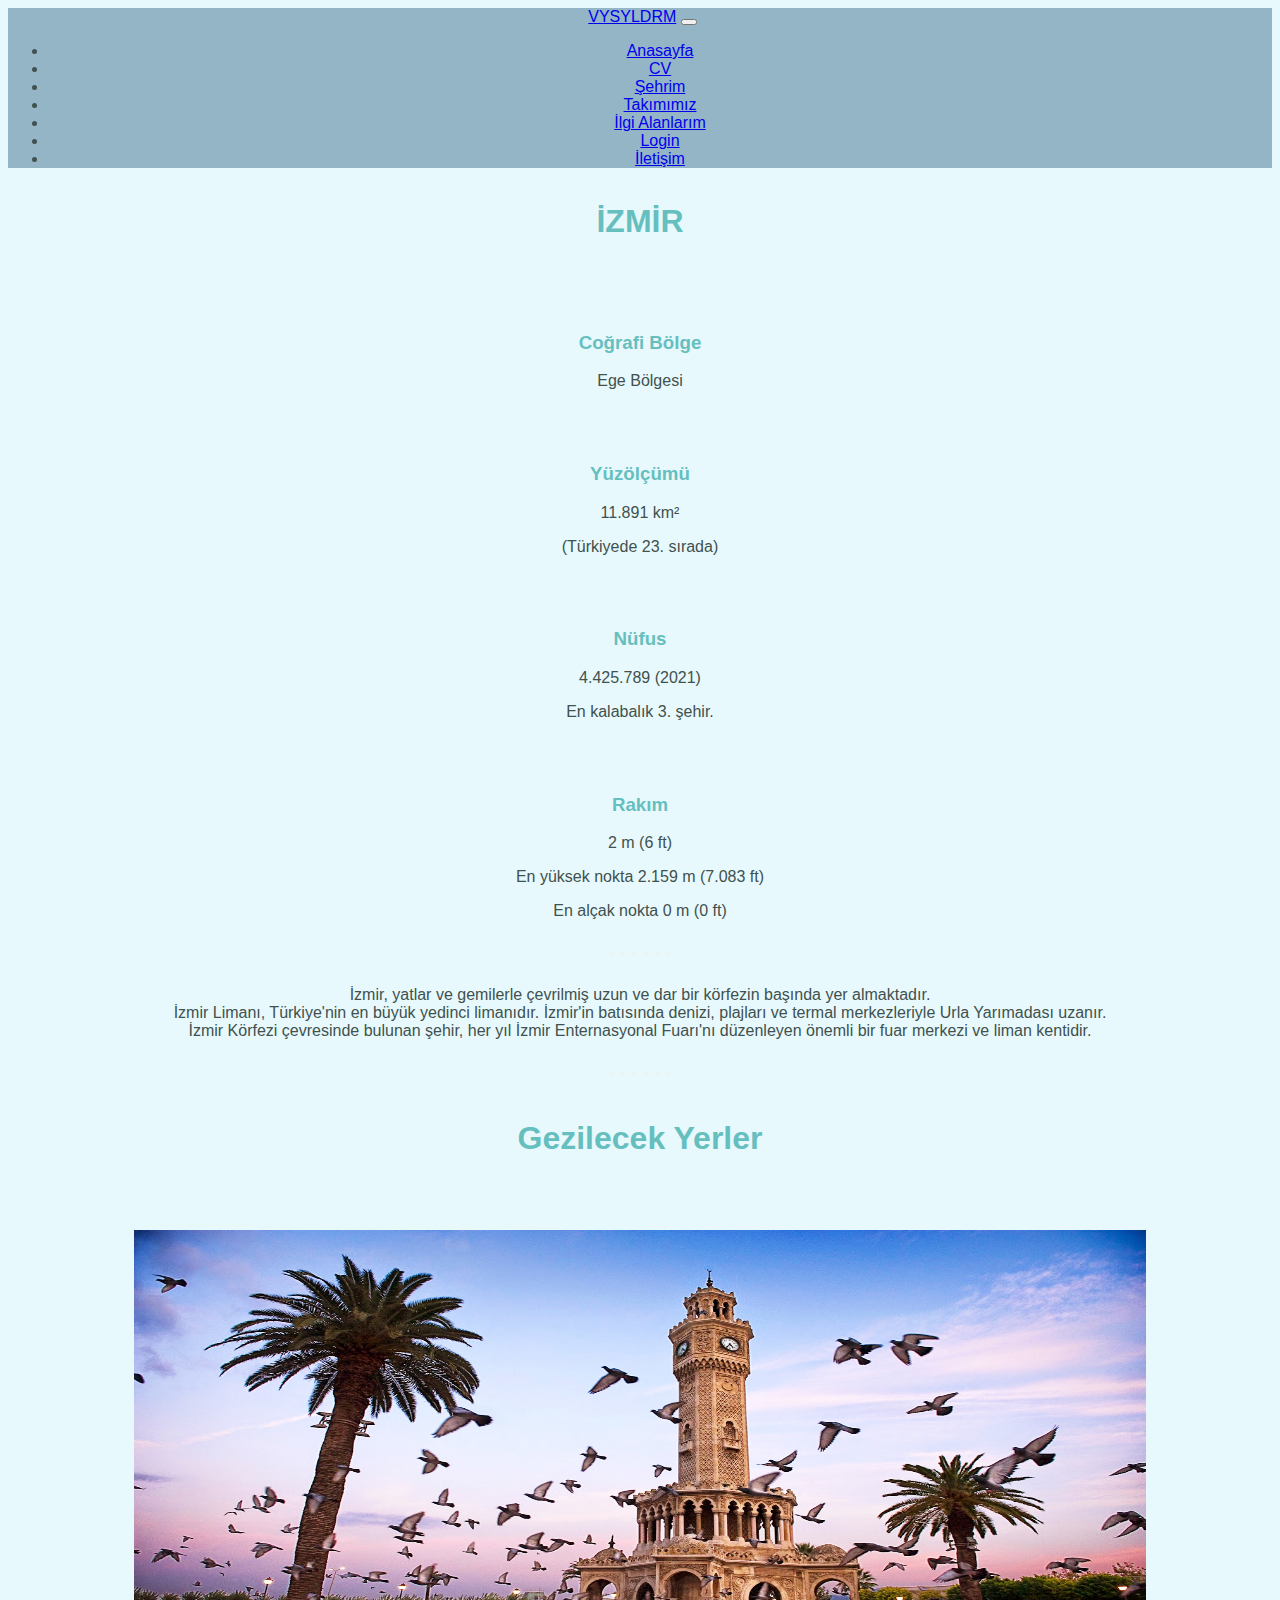
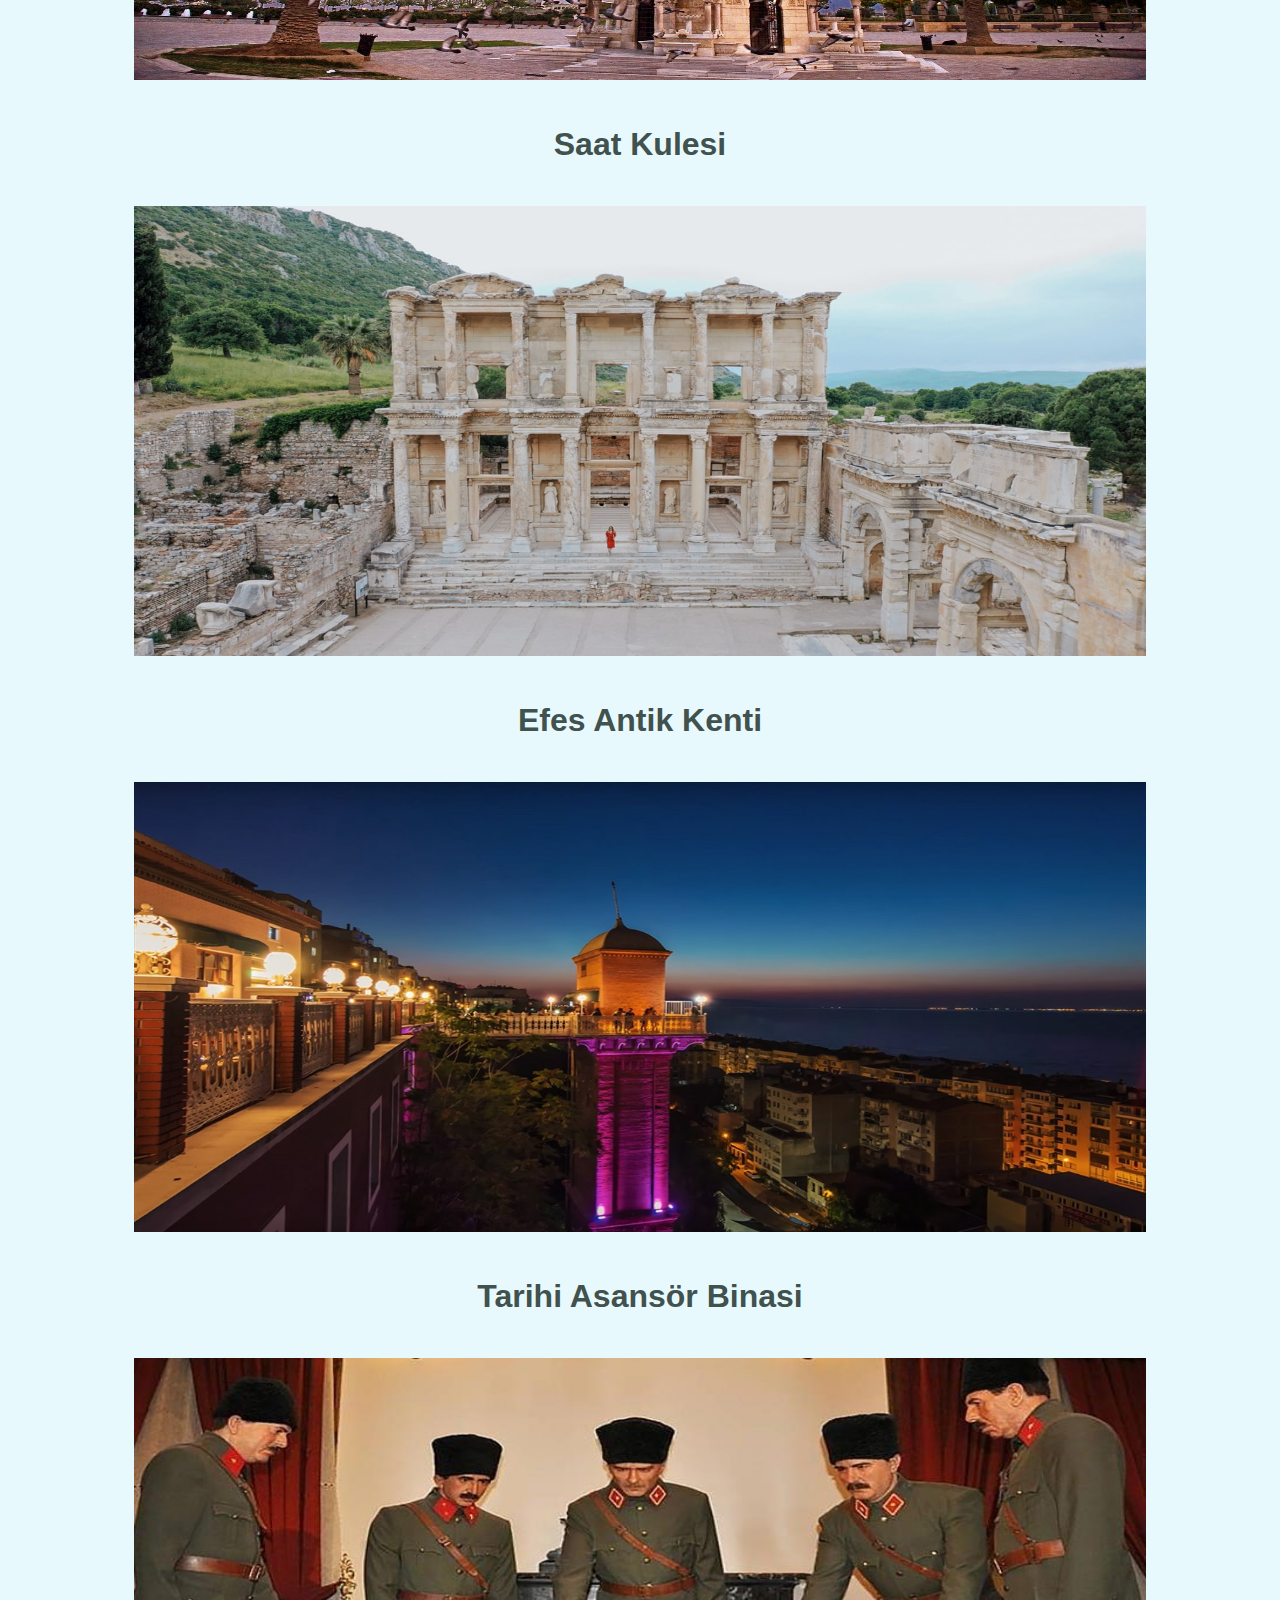
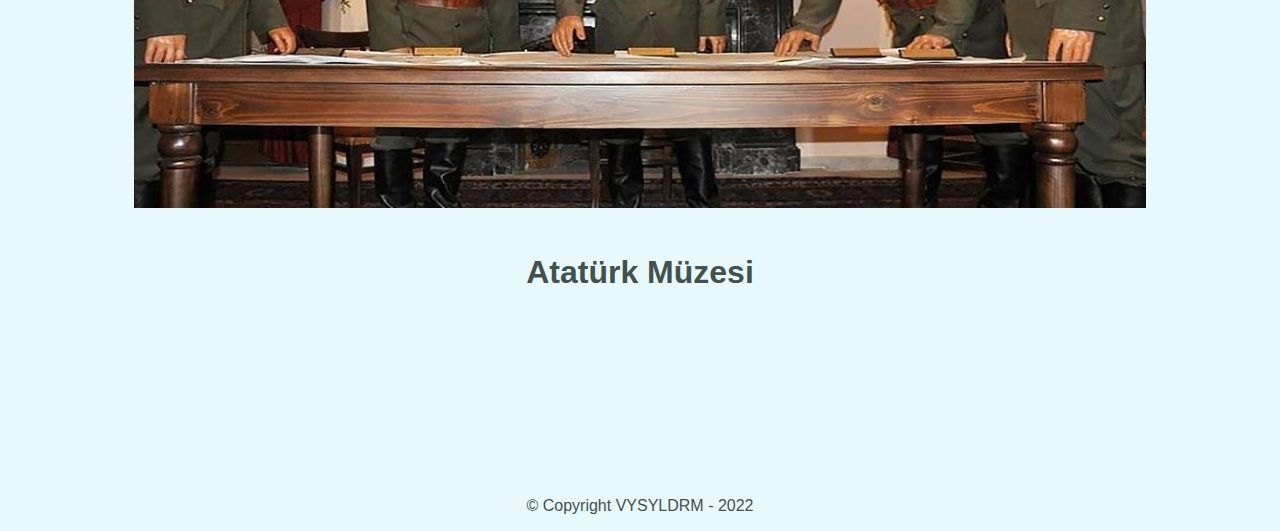
<file: website/sehrim.html>
<!DOCTYPE html>
<html lang="tr" dir="ltr">

<head>
  <meta charset="utf-8">
  <title>Şehrimiz</title>

  <link href="https://cdn.jsdelivr.net/npm/bootstrap@5.1.3/dist/css/bootstrap.min.css" rel="stylesheet" integrity="sha384-1BmE4kWBq78iYhFldvKuhfTAU6auU8tT94WrHftjDbrCEXSU1oBoqyl2QvZ6jIW3" crossorigin="anonymous">
  <script src="https://cdn.jsdelivr.net/npm/bootstrap@5.2.0-beta1/dist/js/bootstrap.bundle.min.js" integrity="sha384-pprn3073KE6tl6bjs2QrFaJGz5/SUsLqktiwsUTF55Jfv3qYSDhgCecCxMW52nD2" crossorigin="anonymous"></script>

  <link rel="stylesheet" href="css/styles.css">

</head>

<body>

  <nav class="navbar navbar-expand-lg navbar-dark">
    <a class="navbar-brand" href="index.html">VYSYLDRM</a>

    <button class="navbar-toggler" type="button" data-bs-toggle="collapse" data-bs-target="#navbarTogglerDemo01" aria-controls="navbarTogglerDemo01" aria-expanded="false" aria-label="Toggle navigation">
      <span class="navbar-toggler-icon"></span>
    </button>

    <div class="collapse navbar-collapse" id="navbarTogglerDemo01">
      <ul class="navbar-nav ms-auto">
        <li class="nav-item"> <a class="nav-link" href="index.html">Anasayfa</a> </li>
        <li class="nav-item"><a class="nav-link" href="cv.html">CV</a></li>
        <li class="nav-item"><a class="nav-link" href="sehrim.html">Şehrim</a></li>
        <li class="nav-item"><a class="nav-link" href="takimimiz.html">Takımımız</a></li>
        <li class="nav-item"><a class="nav-link" href="ilgi_alanlarim.html">İlgi Alanlarım</a></li>
        <li class="nav-item"><a class="nav-link" href="login.html">Login</a></li>
        <li class="nav-item"><a class="nav-link" href="iletisim.html">İletişim</a></li>
      </ul>
    </div>
  </nav>

  <div class="title">


    <h1>İZMİR</h1>

    <div class="row">
      <div class="izmir-box col-lg-3 col-md-6 col-sm-12">
        <h3 class="izmir-box-baslik">Coğrafi Bölge</h3>
        <p>Ege Bölgesi</p>
      </div>

      <div class="izmir-box col-lg-3 col-md-6 col-sm-12">
        <h3 class="izmir-box-baslik">Yüzölçümü</h3>
        <p>11.891 km² </p>
        <p>(Türkiyede 23. sırada)</p>
      </div>

      <div class="izmir-box col-lg-3 col-md-6 col-sm-12">
        <h3 class="izmir-box-baslik">Nüfus</h3>
        <p>4.425.789 (2021) </p>
        <p>En kalabalık 3. şehir.</p>
      </div>
      <div class="izmir-box col-lg-3 col-md-6 col-sm-12">
        <h3 class="izmir-box-baslik">Rakım</h3>
        <p>2 m (6 ft)</p>
        <p>En yüksek nokta 2.159 m (7.083 ft)</p>
        <p>En alçak nokta 0 m (0 ft)</p>
      </div>
    </div>

  </div>

  <hr>

  <article class="izmir-hakkinda">

    İzmir, yatlar ve gemilerle çevrilmiş uzun ve dar bir körfezin başında yer almaktadır. <br>
    İzmir Limanı, Türkiye'nin en büyük yedinci limanıdır. İzmir'in batısında denizi, plajları ve termal merkezleriyle Urla Yarımadası uzanır.<br>
    İzmir Körfezi çevresinde bulunan şehir, her yıl İzmir Enternasyonal Fuarı'nı düzenleyen önemli bir fuar merkezi ve liman kentidir.<br>


  </article>

  <hr>
  <h1>Gezilecek Yerler</h1>



  <section id="slayt">
    <div id="sehrim-slayt" class="carousel slide" data-bs-ride="carousel" data-bs-interval="5000" data-bs-pause="hover">

      <div class="carousel-inner">

        <div class="carousel-item active">
          <a href="saat_kulesi.html"><img class="slayt-img" src="images/saat-kulesi.jpg" alt="First slide"></a>
          <div class="carousel-caption d-none d-md-block">
            <h4>Saat Kulesi</h4>
          </div>
        </div>

        <div class="carousel-item">
          <a href="efes.html"><img class="slayt-img" src="images/efes.jpg" alt="Second slide"></a>
          <div class="carousel-caption d-none d-md-block">
            <h4>Efes Antik Kenti</h4>
          </div>
        </div>

        <div class="carousel-item">
          <a href="tarihi_asansor.html"><img class="slayt-img" src="images/tarihi-asansor.jpg" alt="Third slide"></a>
          <div class="carousel-caption d-none d-md-block">
            <h4>Tarihi Asansör Binasi</h4>
          </div>
        </div>

        <div class="carousel-item">
          <a href="ataturk_muzesi.html"><img class="slayt-img" src="images/ataturk-muzesi.jpg" alt="Third slide"></a>
          <div class="carousel-caption d-none d-md-block">
            <h4>Atatürk Müzesi</h4>
          </div>
        </div>

      </div>

      <a class="carousel-control-prev" href="#sehrim-slayt" role="button" data-bs-slide="prev">
        <span class="carousel-control-prev-icon" aria-hidden="true"></span>
      </a>
      <a class="carousel-control-next" href="#sehrim-slayt" role="button" data-bs-slide="next">
        <span class="carousel-control-next-icon" aria-hidden="true"></span>
      </a>

    </div>
  </section>

  <footer id="footer">

    <p>© Copyright VYSYLDRM - 2022</p>

  </footer>

</body>

</html>
</file>
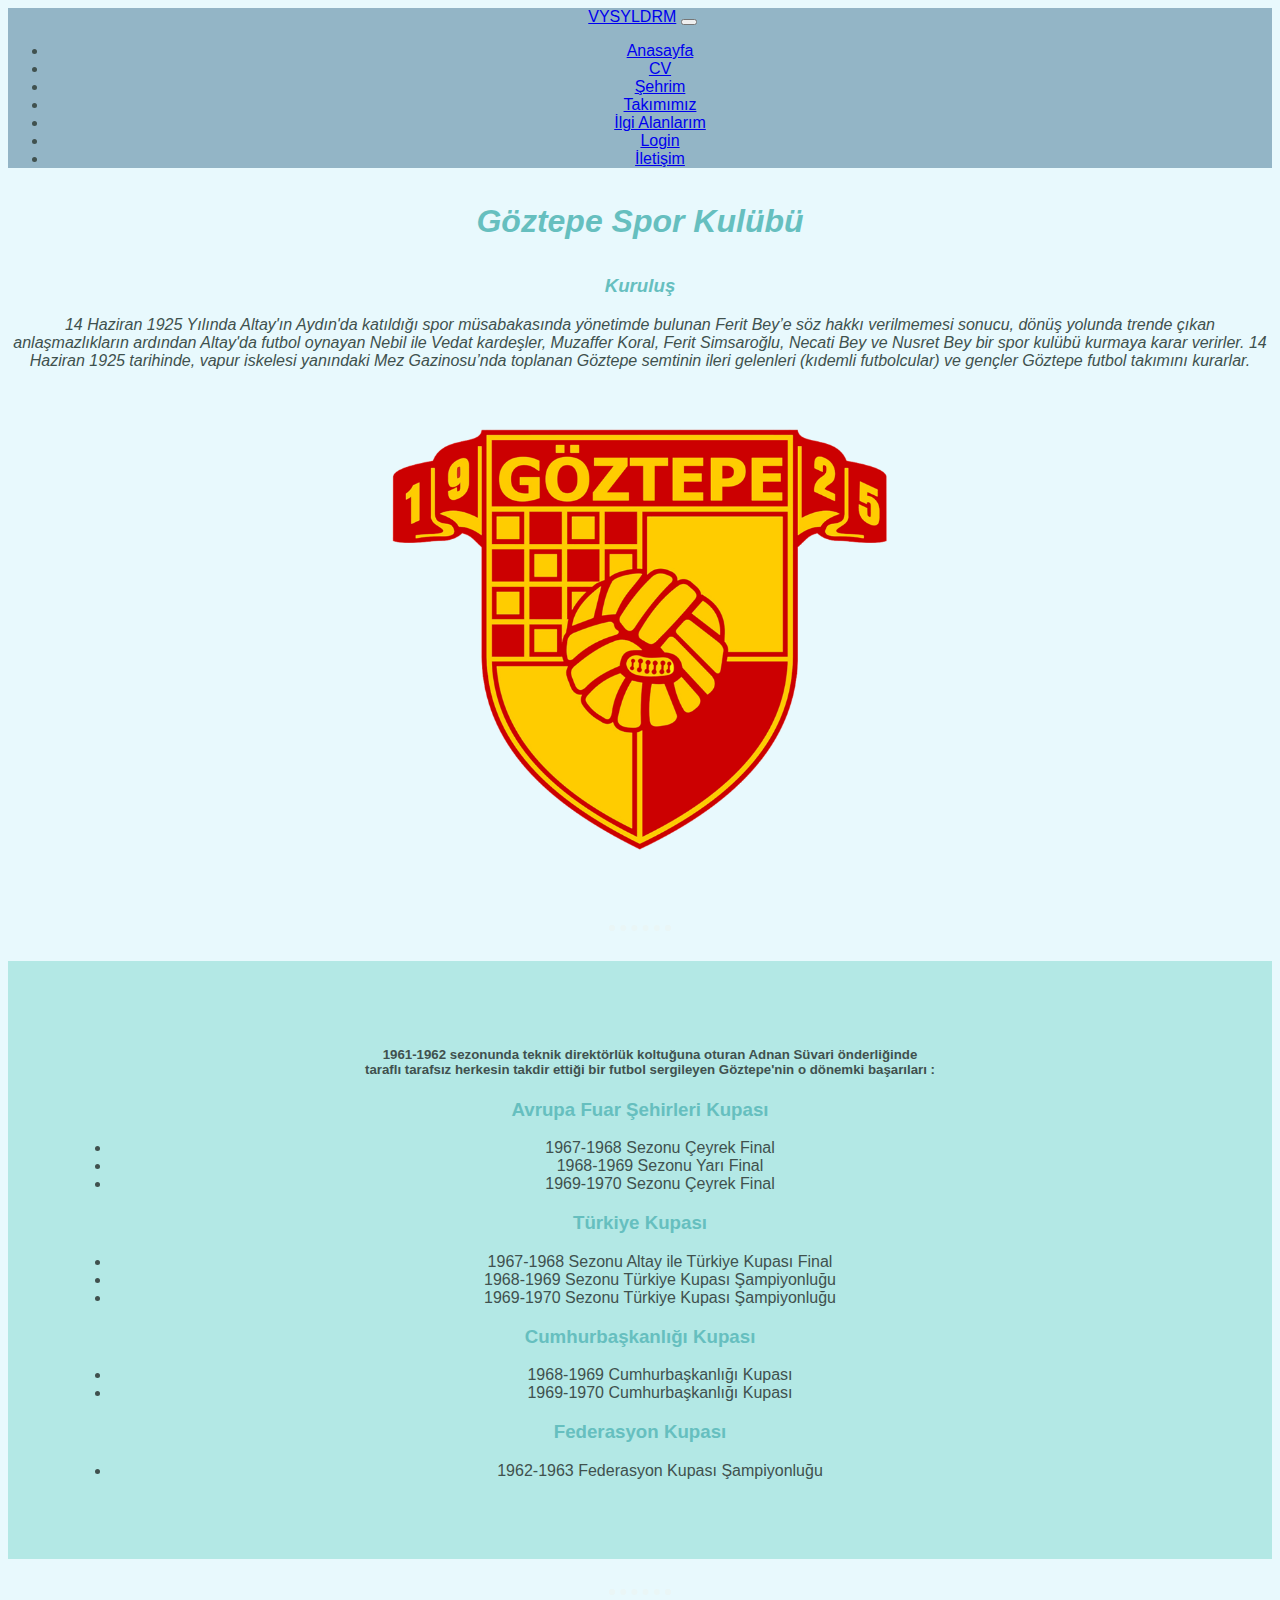
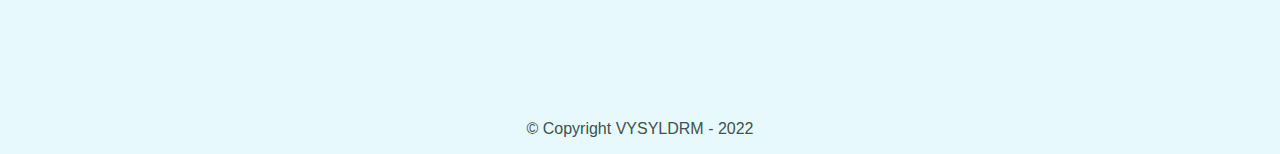
<file: website/takimimiz.html>
<!DOCTYPE html>
<html lang="en" dir="ltr">

<head>
  <meta charset="utf-8">
  <title>Takımımız</title>

  <link href="https://cdn.jsdelivr.net/npm/bootstrap@5.1.3/dist/css/bootstrap.min.css" rel="stylesheet" integrity="sha384-1BmE4kWBq78iYhFldvKuhfTAU6auU8tT94WrHftjDbrCEXSU1oBoqyl2QvZ6jIW3" crossorigin="anonymous">
  <script src="https://cdn.jsdelivr.net/npm/bootstrap@5.2.0-beta1/dist/js/bootstrap.bundle.min.js" integrity="sha384-pprn3073KE6tl6bjs2QrFaJGz5/SUsLqktiwsUTF55Jfv3qYSDhgCecCxMW52nD2" crossorigin="anonymous"></script>

  <link rel="stylesheet" href="css/styles.css">
</head>

<body>

  <nav class="navbar navbar-expand-lg navbar-dark">
    <a class="navbar-brand" href="index.html">VYSYLDRM</a>

    <button class="navbar-toggler" type="button" data-bs-toggle="collapse" data-bs-target="#navbarTogglerDemo01" aria-controls="navbarTogglerDemo01" aria-expanded="false" aria-label="Toggle navigation">
      <span class="navbar-toggler-icon"></span>
    </button>

    <div class="collapse navbar-collapse" id="navbarTogglerDemo01">
      <ul class="navbar-nav ms-auto">
        <li class="nav-item"> <a class="nav-link" href="index.html">Anasayfa</a> </li>
        <li class="nav-item"><a class="nav-link" href="cv.html">CV</a></li>
        <li class="nav-item"><a class="nav-link" href="sehrim.html">Şehrim</a></li>
        <li class="nav-item"><a class="nav-link" href="takimimiz.html">Takımımız</a></li>
        <li class="nav-item"><a class="nav-link" href="ilgi_alanlarim.html">İlgi Alanlarım</a></li>
        <li class="nav-item"><a class="nav-link" href="login.html">Login</a></li>
        <li class="nav-item"><a class="nav-link" href="iletisim.html">İletişim</a></li>
      </ul>
    </div>
  </nav>

  <section class="takimimiz-giris">
    <div class="row">
      <div class="goztepe-giris col-lg-6">
        <h1>Göztepe Spor Kulübü</h1>
        <h3>Kuruluş</h3>
        <p>14 Haziran 1925 Yılında Altay'ın Aydın'da katıldığı spor müsabakasında yönetimde bulunan Ferit Bey’e söz hakkı verilmemesi sonucu, dönüş yolunda trende çıkan anlaşmazlıkların ardından Altay'da futbol oynayan Nebil ile Vedat kardeşler,
          Muzaffer Koral, Ferit Simsaroğlu, Necati Bey ve Nusret Bey bir spor kulübü kurmaya karar verirler. 14 Haziran 1925 tarihinde, vapur iskelesi yanındaki Mez Gazinosu’nda toplanan Göztepe semtinin ileri gelenleri (kıdemli futbolcular) ve
          gençler
          Göztepe futbol takımını kurarlar. </p>
      </div>
      <div class="col-lg-6">
        <img class="goztepe-logo" src="images/göztepe.png" alt="goztepe-logo">
      </div>
    </div>
  </section>

  <hr>

  <section class="takimimiz-basarilar">

    <h5>1961-1962 sezonunda teknik direktörlük koltuğuna oturan Adnan Süvari önderliğinde <br> taraflı tarafsız herkesin takdir ettiği bir futbol sergileyen Göztepe'nin o dönemki başarıları : </h2>

      <div class="row">
        <div class="basarilar-box col-lg-3 col-md-6">
          <h3 class="basarilar-title">Avrupa Fuar Şehirleri Kupası</h3>
          <ul>
            <li>1967-1968 Sezonu Çeyrek Final</li>
            <li>1968-1969 Sezonu Yarı Final</li>
            <li>1969-1970 Sezonu Çeyrek Final</li>
          </ul>
        </div>

        <div class="basarilar-box col-lg-3 col-md-6">
          <h3 class="basarilar-title">Türkiye Kupası</h3>
          <ul>
            <li>1967-1968 Sezonu Altay ile Türkiye Kupası Final</li>
            <li>1968-1969 Sezonu Türkiye Kupası Şampiyonluğu</li>
            <li>1969-1970 Sezonu Türkiye Kupası Şampiyonluğu</li>
          </ul>
        </div>

        <div class="basarilar-box col-lg-3 col-md-6">
          <h3 class="basarilar-title">Cumhurbaşkanlığı Kupası</h3>
          <ul>
            <li>1968-1969 Cumhurbaşkanlığı Kupası</li>
            <li>1969-1970 Cumhurbaşkanlığı Kupası</li>
          </ul>
        </div>

        <div class="basarilar-box col-lg-3 col-md-6">
          <h3 class="basarilar-title">Federasyon Kupası</h3>
          <ul>
            <li>1962-1963 Federasyon Kupası Şampiyonluğu</li>
          </ul>
        </div>

      </div>
  </section>

  <hr>

  <footer id="footer">
    <p>© Copyright VYSYLDRM - 2022</p>
  </footer>
</body>

</html>
</file>
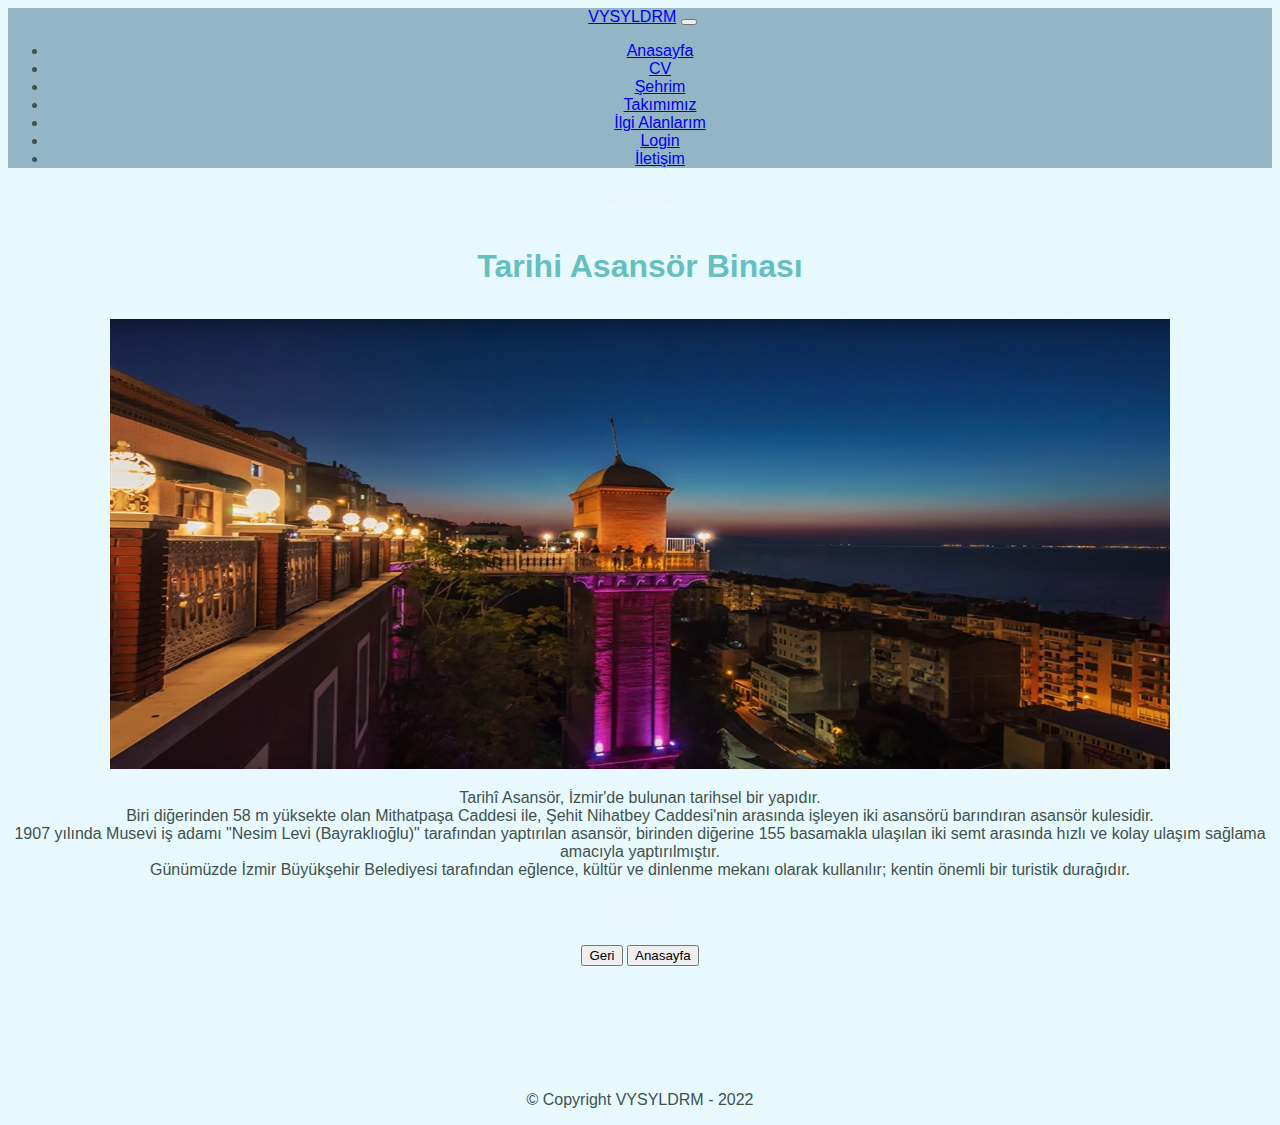
<file: website/tarihi_asansor.html>
<!DOCTYPE html>
<html lang="en" dir="ltr">

<head>
  <meta charset="utf-8">
  <title>Tarihi Asansör Binası</title>

  <link href="https://cdn.jsdelivr.net/npm/bootstrap@5.1.3/dist/css/bootstrap.min.css" rel="stylesheet" integrity="sha384-1BmE4kWBq78iYhFldvKuhfTAU6auU8tT94WrHftjDbrCEXSU1oBoqyl2QvZ6jIW3" crossorigin="anonymous">
  <script src="https://cdn.jsdelivr.net/npm/bootstrap@5.2.0-beta1/dist/js/bootstrap.bundle.min.js" integrity="sha384-pprn3073KE6tl6bjs2QrFaJGz5/SUsLqktiwsUTF55Jfv3qYSDhgCecCxMW52nD2" crossorigin="anonymous"></script>

  <link rel="stylesheet" href="css/styles.css">
</head>

<body>

  <nav class="navbar navbar-expand-lg navbar-dark">
    <a class="navbar-brand" href="index.html">VYSYLDRM</a>

    <button class="navbar-toggler" type="button" data-bs-toggle="collapse" data-bs-target="#navbarTogglerDemo01" aria-controls="navbarTogglerDemo01" aria-expanded="false" aria-label="Toggle navigation">
      <span class="navbar-toggler-icon"></span>
    </button>

    <div class="collapse navbar-collapse" id="navbarTogglerDemo01">
      <ul class="navbar-nav ms-auto">
        <li class="nav-item"> <a class="nav-link" href="index.html">Anasayfa</a> </li>
        <li class="nav-item"><a class="nav-link" href="cv.html">CV</a></li>
        <li class="nav-item"><a class="nav-link" href="sehrim.html">Şehrim</a></li>
        <li class="nav-item"><a class="nav-link" href="takimimiz.html">Takımımız</a></li>
        <li class="nav-item"><a class="nav-link" href="ilgi_alanlarim.html">İlgi Alanlarım</a></li>
        <li class="nav-item"><a class="nav-link" href="login.html">Login</a></li>
        <li class="nav-item"><a class="nav-link" href="iletisim.html">İletişim</a></li>
      </ul>
    </div>
  </nav>

  <hr>

  <h1>Tarihi Asansör Binası</h1>
  <img class="slayt-img" src="images/tarihi-asansor.jpg" alt="tarihi-asansor">

  <article class="sehrim-bilgi">
    <p>Tarihî Asansör, İzmir'de bulunan tarihsel bir yapıdır. <br>
      Biri diğerinden 58 m yüksekte olan Mithatpaşa Caddesi ile, Şehit Nihatbey Caddesi'nin arasında işleyen iki asansörü barındıran asansör kulesidir.<br>
      1907 yılında Musevi iş adamı "Nesim Levi (Bayraklıoğlu)" tarafından yaptırılan asansör, birinden diğerine 155 basamakla ulaşılan iki semt arasında hızlı ve kolay ulaşım sağlama amacıyla yaptırılmıştır.<br>
      Günümüzde İzmir Büyükşehir Belediyesi tarafından eğlence, kültür ve dinlenme mekanı olarak kullanılır; kentin önemli bir turistik durağıdır.
    </p>

  </article>
  <hr>

  <a href="sehrim.html"><button type="button" class="btn btn-primary" name="geri">Geri</button></a>
  <a href="index.html"><button type="button" class="btn btn-primary" name="anasayfa">Anasayfa</button></a>


  <footer id="footer">
    <p>© Copyright VYSYLDRM - 2022</p>
  </footer>
</body>

</html>
</file>
<file: website/css/styles.css>
body {
  background-color: #E8F9FD;
  color: #40514E;
  text-align: center;
  font-family: sans-serif;
}

h1, h2, h3 {
  color: #66BFBF;
}

h1 {
  margin-top: 30px auto 0 auto;
  line-height: 2;
}

h4 {
  font-weight: bolder;
  font-size: 2rem;
}

h2 {
  font-size: 3rem;
  line-height: 1.5;
  font-weight: normal;
  padding-bottom: 10px;
}

h5 {
  margin-left: 20px;
  font-weight: bolder;
}

h6 {
  margin: 5px;
  color: blue;
}

hr {
  border: dotted #EAF6F6 6px;
  border-bottom: none;
  width: 4%;
  margin: 30px auto;
}

.navbar {
  background-color: #93B5C6;
}
.navbar-brand{
  padding-left: 5px;
}

/* hakkimda.html */
.hakkimda {
  margin: 100px 0;
}

.intro {
  width: 30%;
  margin: auto;
}

.skill-div {
  margin: 100px auto;
  width: 50%;
  text-align: left;
}

.me-img {
  width: 10%;
  margin: 10px;
}

.programing-img, .cinema-img {
  width: 18%;
  float: left;
  margin-right: 30px;
}

.guitar-img, .futbol-img {
  width: 13%;
  float: right;
  margin-right: 30px;
}

#footer {
  margin-top: 125px;
}

/* sehrim.html */
.izmir-box {
  padding-top: 3%;
}

#slayt {
  margin: auto;
  padding: 3% 10%;
  text-align: center;
}

.slayt-img {
  width: 100%;
  max-width: 1060px;
  max-height: 450px;
  /*
  width: 1060px;
  height: 450px;
  */
}

.izmir-hakkinda {}

/* cv.html */
.cv-giris, .cv-ozet, .egitim, .projeler, .programlama-dilleri, .hobiler {
  padding:15px;
  text-align: left;
}

.cv-foto {
  width: 150px;
  height: 150px;
  margin-right: 30px;
}

.cv-giris p {
  line-height: 1;
}

.projeler p {
  line-height: 1;
}

/* iletisim.html */
.iletisim-form {
  background-color : #B3E8E5;
  padding: 10px;
  background-color: #;
}

/* takimimiz.html */
.goztepe-giris {
  text-align: center;
  font-style: italic;
  margin: auto;
  padding: auto;
}

.goztepe-logo {
  width: 40%;
}

.takimimiz-basarilar {
  background-color : #B3E8E5;
  padding: 5%;
}
</file>
